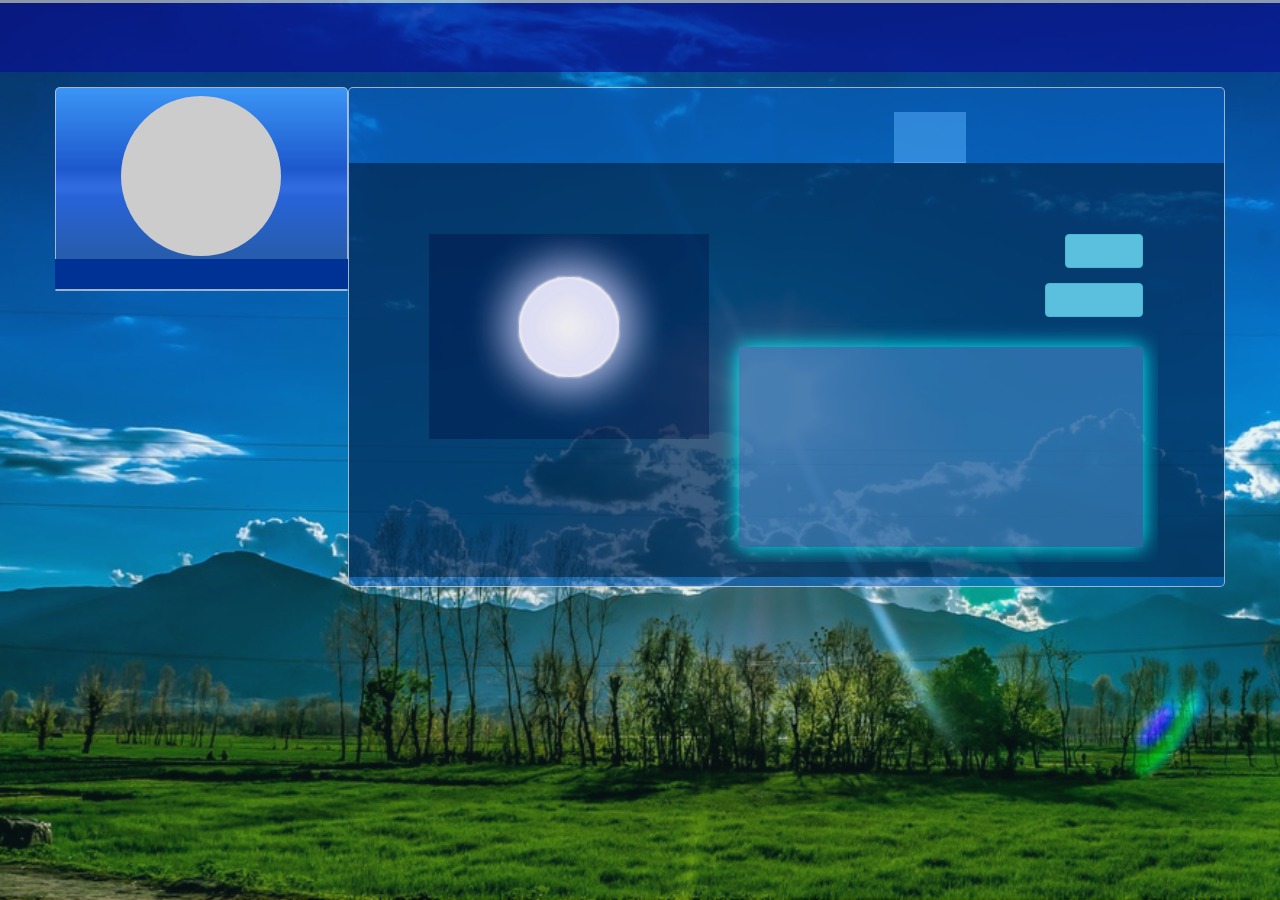
<file: index.html>
<!DOCTYPE html>
<html lang="en">
	<head>
		<meta charset="utf-8">
		<meta http-equiv="content-type" content="text/html">
		<meta name="viewport" content="width=device-width, initial-scale=1">
		<meta name="author" content="Victor Fortman">
		<meta name="description" content="Get Exotic HTML5 Bootstrap Templates, Designed to match your needs. Select from free to affordable templates for websites, emails and other uses.">
		<meta name="keywords" content="Software, Bootstrap, HTML5, Free Templates, Templates, Affordable Templates, HTML5 Templates, Responsive Templates, Website Templates">
		<meta name="" content="">
		<title>Dash - Your Dashboard</title>
		<link rel="stylesheet" href="rsx/packages/bootstrap-3.3.6-dist/css/bootstrap.min.css"/>
		<link rel="stylesheet" href="rsx/packages/font-awesome-4.5.0/css/font-awesome.min.css"/>
		<link rel="stylesheet" href="rsx/css/piperCent.css"/>
		<link rel="stylesheet" href="rsx/css/buttons.css"/>
		<link rel="stylesheet" href="rsx/css/default.css"/>
		<link rel="stylesheet" href="rsx/css/animation.css"/>
		<link rel="stylesheet" href="rsx/css/lightening.css"/>
		<link rel="stylesheet" href="rsx/packages/lync/lync.css"/>
		<script type="text/javascript" src="rsx/file/quotes.js"></script>
		<style>
		</style>
		<!--	Add Custom Styles Here	-->
	</head>
	<body>
		<!--	Page Preloader	-->
		<div id="page-preloader" state="loading">
			<div class="inner"></div>
		</div>
		<!--	Page Begins Here	-->
		<div id="wrapper">
			<header>
				<div class="container">
					<h1>
						Dash
						&nbsp;
						<small>A Personalized Dashboard App</small>
					</h1>
				</div>
			</header>
			<div class="hidden-xs dash-margin-lg"></div>
			<div class="dash">
				<div class="container">
					<div class="row">
						<div class="col-sm-3">
							<div id="lyncME" class="dash-panel" role="dash-profile-view" data-object="lync">
								<div class="profile-view-container">
									<div class="profile-view-image-holder"></div>
									<div class="profile-view-name-tag">
										John Doe
									</div>
								</div>
							</div>
							<div class="dash-panel" role="dash-hint-view">
								
							</div>
						</div>
						<div class="col-sm-9">
							<div class="">
								<div class="dash-panel" role="dash-page-view">
									<div class="dash-header">
										<nav class="navbar" role="navigation">
											<div class="navbar-header">
												<button type="button" class="navbar-toggle" data-toggle="collapse"
													data-target="#main-navigation">
													<span class="sr-only">Toggle navigation</span>
													<i class="fa fa-bars"></i>
													</button>
												<h2 class="msg-hi">HI THERE!</h2>
											</div>
											<div class="collapse navbar-collapse navbar-right" id="main-navigation">
												<ul class="nav navbar-nav">
													<div class="nav-backdrop visible-xs"></div>
													<li class="active"><a href="home">HOME</a></li>
													<li><a href="tasks">TASKS</a></li>
													<li><a href="contact">CONTACT</a></li>
													<li><a href="links">LINKS</a></li>
												</ul>
											</div>
										</nav>
									</div>
									<div class="dash-body">
										<h3 class="msg-board" data-role="msg-board">&nbsp;</h3>
										<div class="task-view-panel hidden" data-role="task-view-panel">
											<div class="btn btn-big btn-block" completion="" status="started">
												<span class="task-name">Lupine Bytes</span>
												<span class="task-completion">
													<div class="piPercent small">
														<span>10</span>
														<div class="slice"><div class="bar"></div><div class="fill"></div></div>
													</div>
												</span>
											</div>
											<div class="row">
												<div class="col-xs-7">Tasks<span class="pull-right hidden-xs"> <i class="fa fa-dot-circle-o"></i> &nbsp; Priority</span></div>
												<div class="col-xs-5">Location</div>
											</div>
											<div class="row">
												<div class="col-xs-7"></div>
												<div class="col-xs-5">
													<div class="col-xs-3 hidden-sm hidden-xs">C:\</div>
													<div class="col-xs-3 hidden-sm hidden-xs">Dev</div>
													<div class="col-xs-3 hidden-sm hidden-xs">Stag</div>
													<div class="col-xs-3 hidden-sm hidden-xs">Prod</div>
												</div>
											</div>
										</div>
										<div id="panel-pager" class="panel-pager">
											<div class="panel-page" id="home" data-active="true">
												<span role="msg-board-txt">Y U No Run Javascript?</span>
												<div class="row">
													<div class="col-sm-5">
														<div class="weather-ambience" data-weather="clear" data-timeofday="daytime">
															<div class="weather-box">
																<div class="sun-moon">
																	<div class="sun" lumLimit="4">
																		<img class="rays" intensity="0" src="rsx/images/solar-ray-0.png" />
																		<img class="rays" intensity="1" src="rsx/images/solar-ray-1.png" />
																		<img class="rays" intensity="2" src="rsx/images/solar-ray-2.png" />
																		<img class="rays" intensity="3" src="rsx/images/solar-ray-3.png" />
																		<img class="rays" intensity="4" src="rsx/images/solar-ray-4.png" />
																	</div>
																	<div class="moon" lumLimit="2">
																		<img class="rays" intensity="0" src="rsx/images/lunar-ray-0.png" />
																		<img class="rays" intensity="1" src="rsx/images/lunar-ray-1.png" />
																		<img class="rays" intensity="2" src="rsx/images/lunar-ray-2.png" />
																	</div>
																	<img class="flares" src="rsx/images/solar-flare-1.gif" />
																</div>
															</div>
															<div class="rain">
																<div class="mild-rain">
																	<div scrolldelay="70" direction="down" style="position:absolute;top:0px;left:0px;"><div class="ambience-overlay animate-rain" style="width:543px;height:250px;top:0px;left:0px;display:inline-block;background-image:url('rsx/images/rain-0.png');"></div></div>
																	<marquee scrolldelay="70" direction="down" style="position:absolute;top:0px;left:0px;"><div class="ambience-overlay" style="width:543px;height:293px;top:0px;left:0px;display:inline-block;background-image:url('rsx/images/foggy-cloud2.png');opacity:0.4"></div></marquee>
																</div>
															</div>
															<div class="clouds">
																<div class="storm-clouds">
																	<marquee scrolldelay="500" style="position:absolute;top:0px;left:0px;">interesting<div class="ambience-overlay" style="width:675px;height:250px;top:0px;left:0px;display:inline-block;background-image:url('rsx/images/storm-cloud-0.png');"></div></marquee>
																	<marquee scrolldelay="250" style="position:absolute;top:0px;left:0px;">interesting<div class="ambience-overlay" style="width:675px;height:250px;top:0px;left:0px;display:inline-block;background-image:url('rsx/images/storm-cloud-0.png');"></div></marquee>
																	<marquee scrolldelay="100" style="position:absolute;top:0px;left:0px;">interesting<div class="ambience-overlay" style="width:675px;height:250px;top:0px;left:0px;display:inline-block;background-image:url('rsx/images/storm-cloud-1.png');"></div></marquee>
																</div>
																<div class="mild-clouds">
																	<marquee scrolldelay="350" style="position:absolute;top:0px;left:0px;">interesting<div class="ambience-overlay" style="width:543px;height:250px;top:0px;left:0px;display:inline-block;background-image:url('rsx/images/foggy-cloud.png');"></div></marquee>
																	<marquee scrolldelay="150" style="position:absolute;top:0px;left:0px;">interesting<div class="ambience-overlay" style="width:543px;height:250px;top:0px;left:0px;display:inline-block;background-image:url('rsx/images/foggy-cloud2.png');"></div></marquee>
																</div>
															</div>
														</div>
													</div>
													<div class="col-sm-7">
														<div class="time-box text-right">
															<h4 class="btn btn-info" role="time">21:36PM</h4>
															<h4 class="btn btn-info" role="date">21 AUG 2017</h4>
														</div>
														<div class="quotes-box">
															<p class="lead">
																<i class="fa fa-quote-left"></i>
																<span>Lorem Ipsum Dolor Sit Amet, Consectur Adispit</span>
																<i class="fa fa-quote-right pull-right"></i>
																<br />
																<small class="pull-right">Michael Scofield</small>
															</p>
														</div>
													</div>
												</div>
											</div>
											<div class="panel-page" id="tasks">
												<span role="msg-board-txt">A list of tasks...</span>
												<div class="row tasks">
													<button role="task" status="started" completion="0" task-index="0" class="btn btn-block" onclick="loadTaskDetails(this);">
														<span class="task-name">Lupine Bytes</span>
														<span class="task-completion" data="10">
															<div class="piPercent small">
																<span>0</span>
																<div class="slice"><div class="bar"></div><div class="fill"></div></div>
															</div>
														</span>
													</button>
													<button role="task" status="started" completion="0" task-index="1" class="btn btn-block">
														<span class="task-name">Be Heard</span>
														<span class="task-completion" data="5">
															<div class="piPercent small">
																<span>0</span>
																<div class="slice"><div class="bar"></div><div class="fill"></div></div>
															</div>
														</span>
													</button>
												</div>
											</div>
											<div class="panel-page" id="contact">
												<span role="msg-board-txt">Please Feel Free to Contact Me:</span>
												<div class="row">
													<div class="col-sm-12">
														<h3><span class="fa fa-building"></span>&nbsp;At Work</h3>
														<span class="lead">Applications Development and Support</span>
														<p>
															Office : 015G Main Building
															<br/>
															Ext : 66089
															<br/>
															Mail : VIOU@Chevron.com
														</p>
													</div>
													<div class="col-sm-12">
														<h3><span class="fa fa-road"></span>&nbsp;Away</h3>
														<span class="lead">Plain ol' me...</span>
														<p>
															Mobile : <a href="tel:+2348137125247">+2348137125247</a>
															<br/>
															Mail : <a href="mailto:hugovicfortman@chevron.com">hugovicfortman@chevron.com</a>
															<br/>
															Mail <span class="fa fa-external-link"></span>: <a href="mailto:hugovicfortman@gmail.com">hugovicfortman@gmail.com</a>
															<br/>
															Ext : 66089
															<br/>
															Mail : VIOU@Chevron.com
														</p>
													</div>
												</div>
											</div>
											<div class="panel-page" id="tasks-selected">
												<div class="row" role="subtask" status="started">
													<div class="col-xs-7">
														<div class="btn-group">
															<div class="btn hidden-xs"><i class="fa fa-arrows-v"></i></div>
															<div class="btn">Task Name</div>
															<div class="btn hidden-xs"><i class="fa fa-dot-circle-o"></i></div>
														</div>
													</div>
													<div class="col-xs-5">
														<div class="col-xs-3 btn btn-info">&nbsp;</div>
														<div class="col-xs-3 btn btn-info">&nbsp;</div>
														<div class="col-xs-3 btn btn-info">&nbsp;</div>
														<div class="col-xs-3 btn btn-info">&nbsp;</div>
													</div>
												</div>
												<div class="row" role="subtask" status="suspended">
													<div class="col-xs-7">
														<div class="btn-group" style="min-width:100%">
															<div class="btn btn-blue hidden-xs"><i class="fa fa-arrows-v"></i></div>
															<div class="btn btn-blue" style="min-width:70%; text-align:left;">Task Name</div>
															<div class="btn btn-blue hidden-xs"><i class="fa fa-dot-circle-o"></i></div>
														</div>
													</div>
													<div class="col-xs-5">
														<div class="col-xs-3 btn btn-info">&nbsp;</div>
														<div class="col-xs-3 btn btn-info">&nbsp;</div>
														<div class="col-xs-3 btn btn-info">&nbsp;</div>
														<div class="col-xs-3 btn btn-info">&nbsp;</div>
													</div>
												</div>
												<div class="row" role="subtask" status="queued">
													<div class="col-xs-7">
														<div class="btn-group" style="min-width:100%">
															<div class="btn btn-blue hidden-xs"><i class="fa fa-arrows-v"></i></div>
															<div class="btn btn-blue" style="min-width:70%; text-align:left;">Task Name</div>
															<div class="btn btn-blue hidden-xs"><i class="fa fa-dot-circle-o"></i></div>
														</div>
													</div>
													<div class="col-xs-5">
														<div class="col-xs-3 btn btn-info">&nbsp;</div>
														<div class="col-xs-3 btn btn-info">&nbsp;</div>
														<div class="col-xs-3 btn btn-info">&nbsp;</div>
														<div class="col-xs-3 btn btn-info">&nbsp;</div>
													</div>
												</div>
												<div class="row" role="subtask" status="completed">
													<div class="col-xs-7">
														<div class="btn-group" style="min-width:100%">
															<div class="btn btn-blue hidden-xs"><i class="fa fa-arrows-v"></i></div>
															<div class="btn btn-blue" style="min-width:70%; text-align:left;">Task Name</div>
															<div class="btn btn-blue hidden-xs"><i class="fa fa-dot-circle-o"></i></div>
														</div>
													</div>
													<div class="col-xs-5">
														<div class="col-xs-3 btn btn-info">&nbsp;</div>
														<div class="col-xs-3 btn btn-info">&nbsp;</div>
														<div class="col-xs-3 btn btn-info">&nbsp;</div>
														<div class="col-xs-3 btn btn-info">&nbsp;</div>
													</div>
												</div>
												<div class="row" role="subtask" status="terminated">
													<div class="col-xs-7">
														<div class="btn-group" style="min-width:100%">
															<div class="btn btn-blue hidden-xs"><i class="fa fa-arrows-v"></i></div>
															<div class="btn btn-blue" style="min-width:70%; text-align:left;">Task Name</div>
															<div class="btn btn-blue hidden-xs"><i class="fa fa-dot-circle-o"></i></div>
														</div>
													</div>
													<div class="col-xs-5 subtask-testing">
														<div class="col-xs-3 btn btn-info">&nbsp;</div>
														<div class="col-xs-3 btn btn-info">&nbsp;</div>
														<div class="col-xs-3 btn btn-info">&nbsp;</div>
														<div class="col-xs-3 btn btn-info">&nbsp;</div>
													</div>
												</div>
											</div>
											<div class="panel-page" id="links">
												<span role="msg-board-txt">My Quick Links:</span>
												<div class="row">
													<button class="btn btn-link" data-role="quick-link" data-link-category="general"><span class="fa fa-home"></span> NMA HOME</button>
												</div>
											</div>
										</div>
									</div>
								</div>
							</div>
						</div>
					</div>
				</div>
			</div>
		</div>
		<!--	Top Scroller	-->
		<a id="page-top-scroller" class="scroll" href="#"><span id="topScrollerHover" class="bouncy-block"><i class="fa fa-arrow-up"></i></span></a>
		<!--	Scripts Begin Here	-->
		<script src="rsx/packages/lync/lync.js"></script>
		<script src="rsx/packages/jquery-2.1.4/jquery-2.1.4.min.js"></script>
		<script src="rsx/packages/bootstrap-3.3.6-dist/js/bootstrap.min.js"></script>
		<script src="rsx/js/easing.js"></script>
		<script src="rsx/js/move-top.js"></script>
		<script type="text/javascript" src="rsx/js/default.js"></script>
		<!--	Add Custom Scripts	Here	-->
		<script>
			$(document).ready(function() {

				$().UItoTop({ easingType: 'easeOutQuart' });
				
				
				//Activate Navigation Properties...
				$('#main-navigation .nav a').click(function(e){
					e.preventDefault();
					openPanelPage($(this).attr('href'));
					$('#main-navigation .nav li').removeClass('active');
					$(this.parentNode).addClass('active');
				});
			});
			
			
		</script>
		<script id="weatherBox">
			function clearSkies()
			{
				$('marquee').each(function(){
					this.setAttribute('loop','1');
				});
				$('.weather-ambience').attr('data-transitioning','true');
				window.checkWeather = setInterval(function(){
					var skiesClear = true;
					$('marquee').each(function(){
						if(this.lastPosition!=$(this.querySelector('div')).offset().left)
						{
							skiesClear = false;
						}
						this.lastPosition = $(this.querySelector('div')).offset().left;
					});
					if(skiesClear)
					{
						clearedSkies();
						clearInterval(window.checkWeather);
						return true;
					}
				},2000);
			}
			function clearedSkies()
			{
				setTimeout(function(){
					$('.weather-ambience').removeAttr('data-transitioning');
					$('.weather-ambience').attr('data-weather','clear');
					resetClouds();
				},5000);
			}
			function resetClouds()
			{
				$('marquee').each(function(){
					this.removeAttribute('loop');
					this.start();
				});
			}
		
			
			function cloudySkies()
			{
				setTimeout(function(){
					$('.weather-ambience').attr('data-weather','cloudy');
					resetClouds();
				},5000);
			}
			function stormySkies()
			{
				$('.weather-ambience').attr('data-transitioning',true);
				setTimeout(function(){
					$('.weather-ambience').attr('data-weather','stormy');
					setTimeout(function(){
						$('.weather-ambience').removeAttr('data-transitioning');
					},25000);
					resetClouds();
				},5000);
			}
			function setLumIntensity(newIntensity)
			{
				$('[intensity]').removeClass('active');
				$('[intensity="' + newIntensity + '"]').addClass('active');
				$('.sun-moon .flares').attr('style','opacity:'+((newIntensity>3)?0.08:0)+';');
			}
			function manageLumIntensity()
			{
				$('.weather-box').data('lumIntensity',0);
				$('.weather-box').data('lumIncrementing',true);
				setLumIntensity(0);
				var intentSwitcher = setInterval(function(){
					var lumLimit = Number($('.'+(($('.weather-ambience').attr('data-timeofday') == 'daytime')?'sun':'moon')+'').attr('lumLimit')),
						lumIntensity = Number($('.weather-box').data('lumIntensity')),
						currentIncrementing = Boolean($('.weather-box').data('lumIncrementing')),
						lumIncrementing;
					if(currentIncrementing)
					{
						lumIncrementing = ((lumIntensity + 1) <= lumLimit)? true : false;
					}else{
						lumIncrementing = (Number(lumIntensity) < 0)? true : false;
					}
					var newIntensity = (lumIncrementing)? (lumIntensity + 1) : (lumIntensity - 1);
					setLumIntensity(newIntensity);
					$('.weather-box').data('lumIntensity',newIntensity);
					$('.weather-box').data('lumIncrementing',lumIncrementing);
				},62135);
			}
			function randomWeather()
			{
				clearSkies();
				$('.weather-box').data('weatherIndex',0);
				$('.weather-box').data('weatherOnDisplay',false);
				var changeWeather = setInterval(function(){
					var WeatherArray = ['clear','cloudy','stormy'],
						randomWeatherIndex = Math.floor(Math.random() * 3),
						weatherOnDisplay = Boolean($('.weather-box').data('weatherOnDisplay')),
						currentWeatherOnDisplay = Number($('.weather-box').data('weatherIndex'));
						if(!weatherOnDisplay)
						{
							window[WeatherArray[randomWeatherIndex]+'Skies']();
							weatherOnDisplay = (randomWeatherIndex > 0)? true: false;
						}else{
							clearSkies();
							weatherOnDisplay = false;
						}
					$('.weather-box').data('weatherOnDisplay',weatherOnDisplay);
					$('.weather-box').data('weatherIndex',randomWeatherIndex);
				},720000);
			}
		</script>
		<script type="text/javascript" id="quotesBox">
			function slideQuotes()
			{
				if(typeof(window.Quotes)=='undefined')
				{
					window.Quotes = getQuotes();
				}
				$('.quotes-box span').text(window.Quotes[0].text);
				$('.quotes-box small').text(window.Quotes[0].author);
				$('.quotes-box').data('index',1);
				var slidingQuotes = setInterval(function(){
					var quoteCount = window.Quotes.length;
					var currentIndex = Number($('.quotes-box').data('index')),
						quotes = window.Quotes,
						nextIndex;
					$('.quotes-box span').text(quotes[currentIndex].text);
					$('.quotes-box small').text(quotes[currentIndex].author);
					nextIndex = ((currentIndex + 1) == quoteCount)? 0: currentIndex + 1;
					$('.quotes-box').data('index',nextIndex);
				},10000);
			}
		
		</script>
	</body>
</html>
</file>
<file: rsx/css/piperCent.css>
/*
'	Includes Work from external project
'
'	'	Project Circle - By Adrian F�rschu�
'	'	Copyright (c) 2016 Adrian F�rschu�
'	'
'	'	Permission is hereby granted, free of charge, to any person obtaining a copy of this software and associated documentation files (the "Software"), to deal in the Software without restriction, including without limitation the rights to use, copy, modify, merge, publish, distribute, sublicense, and/or sell copies of the Software, and to permit persons to whom the Software is furnished to do so, subject to the following conditions:
'	'
'	'	The above copyright notice and this permission notice shall be included in all copies or substantial portions of the Software.
'	'
'	'	THE SOFTWARE IS PROVIDED "AS IS", WITHOUT WARRANTY OF ANY KIND, EXPRESS OR IMPLIED, INCLUDING BUT NOT LIMITED TO THE WARRANTIES OF MERCHANTABILITY, FITNESS FOR A PARTICULAR PURPOSE AND NONINFRINGEMENT. IN NO EVENT SHALL THE AUTHORS OR COPYRIGHT HOLDERS BE LIABLE FOR ANY CLAIM, DAMAGES OR OTHER LIABILITY, WHETHER IN AN ACTION OF CONTRACT, TORT OR OTHERWISE, ARISING FROM, OUT OF OR IN CONNECTION WITH THE SOFTWARE OR THE USE OR OTHER DEALINGS IN THE SOFTWARE.
'
*/

.rect-auto,
[completion="51"] .piPercent .slice,
[completion="52"] .piPercent .slice,
[completion="53"] .piPercent .slice,
[completion="54"] .piPercent .slice,
[completion="55"] .piPercent .slice,
[completion="56"] .piPercent .slice,
[completion="57"] .piPercent .slice,
[completion="58"] .piPercent .slice,
[completion="59"] .piPercent .slice,
[completion="60"] .piPercent .slice,
[completion="61"] .piPercent .slice,
[completion="62"] .piPercent .slice,
[completion="63"] .piPercent .slice,
[completion="64"] .piPercent .slice,
[completion="65"] .piPercent .slice,
[completion="66"] .piPercent .slice,
[completion="67"] .piPercent .slice,
[completion="68"] .piPercent .slice,
[completion="69"] .piPercent .slice,
[completion="70"] .piPercent .slice,
[completion="71"] .piPercent .slice,
[completion="72"] .piPercent .slice,
[completion="73"] .piPercent .slice,
[completion="74"] .piPercent .slice,
[completion="75"] .piPercent .slice,
[completion="76"] .piPercent .slice,
[completion="77"] .piPercent .slice,
[completion="78"] .piPercent .slice,
[completion="79"] .piPercent .slice,
[completion="80"] .piPercent .slice,
[completion="81"] .piPercent .slice,
[completion="82"] .piPercent .slice,
[completion="83"] .piPercent .slice,
[completion="84"] .piPercent .slice,
[completion="85"] .piPercent .slice,
[completion="86"] .piPercent .slice,
[completion="87"] .piPercent .slice,
[completion="88"] .piPercent .slice,
[completion="89"] .piPercent .slice,
[completion="90"] .piPercent .slice,
[completion="91"] .piPercent .slice,
[completion="92"] .piPercent .slice,
[completion="93"] .piPercent .slice,
[completion="94"] .piPercent .slice,
[completion="95"] .piPercent .slice,
[completion="96"] .piPercent .slice,
[completion="97"] .piPercent .slice,
[completion="98"] .piPercent .slice,
[completion="99"] .piPercent .slice,
[completion="100"] .piPercent .slice {
  clip: rect(auto, auto, auto, auto);
}
.pie,
.piPercent .bar,
[completion="51"] .piPercent .fill,
[completion="52"] .piPercent .fill,
[completion="53"] .piPercent .fill,
[completion="54"] .piPercent .fill,
[completion="55"] .piPercent .fill,
[completion="56"] .piPercent .fill,
[completion="57"] .piPercent .fill,
[completion="58"] .piPercent .fill,
[completion="59"] .piPercent .fill,
[completion="60"] .piPercent .fill,
[completion="61"] .piPercent .fill,
[completion="62"] .piPercent .fill,
[completion="63"] .piPercent .fill,
[completion="64"] .piPercent .fill,
[completion="65"] .piPercent .fill,
[completion="66"] .piPercent .fill,
[completion="67"] .piPercent .fill,
[completion="68"] .piPercent .fill,
[completion="69"] .piPercent .fill,
[completion="70"] .piPercent .fill,
[completion="71"] .piPercent .fill,
[completion="72"] .piPercent .fill,
[completion="73"] .piPercent .fill,
[completion="74"] .piPercent .fill,
[completion="75"] .piPercent .fill,
[completion="76"] .piPercent .fill,
[completion="77"] .piPercent .fill,
[completion="78"] .piPercent .fill,
[completion="79"] .piPercent .fill,
[completion="80"] .piPercent .fill,
[completion="81"] .piPercent .fill,
[completion="82"] .piPercent .fill,
[completion="83"] .piPercent .fill,
[completion="84"] .piPercent .fill,
[completion="85"] .piPercent .fill,
[completion="86"] .piPercent .fill,
[completion="87"] .piPercent .fill,
[completion="88"] .piPercent .fill,
[completion="89"] .piPercent .fill,
[completion="90"] .piPercent .fill,
[completion="91"] .piPercent .fill,
[completion="92"] .piPercent .fill,
[completion="93"] .piPercent .fill,
[completion="94"] .piPercent .fill,
[completion="95"] .piPercent .fill,
[completion="96"] .piPercent .fill,
[completion="97"] .piPercent .fill,
[completion="98"] .piPercent .fill,
[completion="99"] .piPercent .fill,
[completion="100"] .piPercent .fill {
  position: absolute;
  border: 0.08em solid yellow;/*#307bbb;*/
  width: 0.84em;
  height: 0.84em;
  clip: rect(0em, 0.5em, 1em, 0em);
  border-radius: 50%;
  -webkit-transform: rotate(0deg);
  -moz-transform: rotate(0deg);
  -ms-transform: rotate(0deg);
  -o-transform: rotate(0deg);
  transform: rotate(0deg);
}
.pie-fill,
[completion="51"] .piPercent .bar:after,
[completion="51"] .piPercent .fill,
[completion="52"] .piPercent .bar:after,
[completion="52"] .piPercent .fill,
[completion="53"] .piPercent .bar:after,
[completion="53"] .piPercent .fill,
[completion="54"] .piPercent .bar:after,
[completion="54"] .piPercent .fill,
[completion="55"] .piPercent .bar:after,
[completion="55"] .piPercent .fill,
[completion="56"] .piPercent .bar:after,
[completion="56"] .piPercent .fill,
[completion="57"] .piPercent .bar:after,
[completion="57"] .piPercent .fill,
[completion="58"] .piPercent .bar:after,
[completion="58"] .piPercent .fill,
[completion="59"] .piPercent .bar:after,
[completion="59"] .piPercent .fill,
[completion="60"] .piPercent .bar:after,
[completion="60"] .piPercent .fill,
[completion="61"] .piPercent .bar:after,
[completion="61"] .piPercent .fill,
[completion="62"] .piPercent .bar:after,
[completion="62"] .piPercent .fill,
[completion="63"] .piPercent .bar:after,
[completion="63"] .piPercent .fill,
[completion="64"] .piPercent .bar:after,
[completion="64"] .piPercent .fill,
[completion="65"] .piPercent .bar:after,
[completion="65"] .piPercent .fill,
[completion="66"] .piPercent .bar:after,
[completion="66"] .piPercent .fill,
[completion="67"] .piPercent .bar:after,
[completion="67"] .piPercent .fill,
[completion="68"] .piPercent .bar:after,
[completion="68"] .piPercent .fill,
[completion="69"] .piPercent .bar:after,
[completion="69"] .piPercent .fill,
[completion="70"] .piPercent .bar:after,
[completion="70"] .piPercent .fill,
[completion="71"] .piPercent .bar:after,
[completion="71"] .piPercent .fill,
[completion="72"] .piPercent .bar:after,
[completion="72"] .piPercent .fill,
[completion="73"] .piPercent .bar:after,
[completion="73"] .piPercent .fill,
[completion="74"] .piPercent .bar:after,
[completion="74"] .piPercent .fill,
[completion="75"] .piPercent .bar:after,
[completion="75"] .piPercent .fill,
[completion="76"] .piPercent .bar:after,
[completion="76"] .piPercent .fill,
[completion="77"] .piPercent .bar:after,
[completion="77"] .piPercent .fill,
[completion="78"] .piPercent .bar:after,
[completion="78"] .piPercent .fill,
[completion="79"] .piPercent .bar:after,
[completion="79"] .piPercent .fill,
[completion="80"] .piPercent .bar:after,
[completion="80"] .piPercent .fill,
[completion="81"] .piPercent .bar:after,
[completion="81"] .piPercent .fill,
[completion="82"] .piPercent .bar:after,
[completion="82"] .piPercent .fill,
[completion="83"] .piPercent .bar:after,
[completion="83"] .piPercent .fill,
[completion="84"] .piPercent .bar:after,
[completion="84"] .piPercent .fill,
[completion="85"] .piPercent .bar:after,
[completion="85"] .piPercent .fill,
[completion="86"] .piPercent .bar:after,
[completion="86"] .piPercent .fill,
[completion="87"] .piPercent .bar:after,
[completion="87"] .piPercent .fill,
[completion="88"] .piPercent .bar:after,
[completion="88"] .piPercent .fill,
[completion="89"] .piPercent .bar:after,
[completion="89"] .piPercent .fill,
[completion="90"] .piPercent .bar:after,
[completion="90"] .piPercent .fill,
[completion="91"] .piPercent .bar:after,
[completion="91"] .piPercent .fill,
[completion="92"] .piPercent .bar:after,
[completion="92"] .piPercent .fill,
[completion="93"] .piPercent .bar:after,
[completion="93"] .piPercent .fill,
[completion="94"] .piPercent .bar:after,
[completion="94"] .piPercent .fill,
[completion="95"] .piPercent .bar:after,
[completion="95"] .piPercent .fill,
[completion="96"] .piPercent .bar:after,
[completion="96"] .piPercent .fill,
[completion="97"] .piPercent .bar:after,
[completion="97"] .piPercent .fill,
[completion="98"] .piPercent .bar:after,
[completion="98"] .piPercent .fill,
[completion="99"] .piPercent .bar:after,
[completion="99"] .piPercent .fill,
[completion="100"] .piPercent .bar:after,
[completion="100"] .piPercent .fill {
  -webkit-transform: rotate(180deg);
  -moz-transform: rotate(180deg);
  -ms-transform: rotate(180deg);
  -o-transform: rotate(180deg);
  transform: rotate(180deg);
}
.piPercent {
  position: relative;
  font-size: 120px;
  width: 1em;
  height: 1em;
  border-radius: 50%;
  float: left;
  margin: 0 0.1em 0.1em 0;
  background-color: #cccccc;
}
.piPercent *,
.piPercent *:before,
.piPercent *:after {
  -webkit-box-sizing: content-box;
  -moz-box-sizing: content-box;
  box-sizing: content-box;
}
.piPercent.center {
  float: none;
  margin: 0 auto;
}
.piPercent.big {
  font-size: 240px;
}
.piPercent.small {
  font-size: 80px;
}
.piPercent > span {
  position: absolute;
  width: 100%;
  z-index: 1;
  left: 0;
  top: 0;
  width: 5em;
  line-height: 5em;
  font-size: 0.2em;
  color: #cccccc;
  display: block;
  text-align: center;
  white-space: nowrap;
  -webkit-transition-property: all;
  -moz-transition-property: all;
  -o-transition-property: all;
  transition-property: all;
  -webkit-transition-duration: 0.2s;
  -moz-transition-duration: 0.2s;
  -o-transition-duration: 0.2s;
  transition-duration: 0.2s;
  -webkit-transition-timing-function: ease-out;
  -moz-transition-timing-function: ease-out;
  -o-transition-timing-function: ease-out;
  transition-timing-function: ease-out;
}
.piPercent:after {
  position: absolute;
  top: 0.08em;
  left: 0.08em;
  display: block;
  content: " ";
  border-radius: 50%;
  background-color: #f5f5f5;
  width: 0.84em;
  height: 0.84em;
  -webkit-transition-property: all;
  -moz-transition-property: all;
  -o-transition-property: all;
  transition-property: all;
  -webkit-transition-duration: 0.2s;
  -moz-transition-duration: 0.2s;
  -o-transition-duration: 0.2s;
  transition-duration: 0.2s;
  -webkit-transition-timing-function: ease-in;
  -moz-transition-timing-function: ease-in;
  -o-transition-timing-function: ease-in;
  transition-timing-function: ease-in;
}
.piPercent .slice {
  position: absolute;
  width: 1em;
  height: 1em;
  clip: rect(0em, 1em, 1em, 0.5em);
}
[completion="1"] .piPercent .bar {
  -webkit-transform: rotate(3.6deg);
  -moz-transform: rotate(3.6deg);
  -ms-transform: rotate(3.6deg);
  -o-transform: rotate(3.6deg);
  transform: rotate(3.6deg);
}
[completion="2"] .piPercent .bar {
  -webkit-transform: rotate(7.2deg);
  -moz-transform: rotate(7.2deg);
  -ms-transform: rotate(7.2deg);
  -o-transform: rotate(7.2deg);
  transform: rotate(7.2deg);
}
[completion="3"] .piPercent .bar {
  -webkit-transform: rotate(10.8deg);
  -moz-transform: rotate(10.8deg);
  -ms-transform: rotate(10.8deg);
  -o-transform: rotate(10.8deg);
  transform: rotate(10.8deg);
}
[completion="4"] .piPercent .bar {
  -webkit-transform: rotate(14.4deg);
  -moz-transform: rotate(14.4deg);
  -ms-transform: rotate(14.4deg);
  -o-transform: rotate(14.4deg);
  transform: rotate(14.4deg);
}
[completion="5"] .piPercent .bar {
  -webkit-transform: rotate(18deg);
  -moz-transform: rotate(18deg);
  -ms-transform: rotate(18deg);
  -o-transform: rotate(18deg);
  transform: rotate(18deg);
}
[completion="6"] .piPercent .bar {
  -webkit-transform: rotate(21.6deg);
  -moz-transform: rotate(21.6deg);
  -ms-transform: rotate(21.6deg);
  -o-transform: rotate(21.6deg);
  transform: rotate(21.6deg);
}
[completion="7"] .piPercent .bar {
  -webkit-transform: rotate(25.2deg);
  -moz-transform: rotate(25.2deg);
  -ms-transform: rotate(25.2deg);
  -o-transform: rotate(25.2deg);
  transform: rotate(25.2deg);
}
[completion="8"] .piPercent .bar {
  -webkit-transform: rotate(28.8deg);
  -moz-transform: rotate(28.8deg);
  -ms-transform: rotate(28.8deg);
  -o-transform: rotate(28.8deg);
  transform: rotate(28.8deg);
}
[completion="9"] .piPercent .bar {
  -webkit-transform: rotate(32.4deg);
  -moz-transform: rotate(32.4deg);
  -ms-transform: rotate(32.4deg);
  -o-transform: rotate(32.4deg);
  transform: rotate(32.4deg);
}
[completion="10"] .piPercent .bar {
  -webkit-transform: rotate(36deg);
  -moz-transform: rotate(36deg);
  -ms-transform: rotate(36deg);
  -o-transform: rotate(36deg);
  transform: rotate(36deg);
}
[completion="11"] .piPercent .bar {
  -webkit-transform: rotate(39.6deg);
  -moz-transform: rotate(39.6deg);
  -ms-transform: rotate(39.6deg);
  -o-transform: rotate(39.6deg);
  transform: rotate(39.6deg);
}
[completion="12"] .piPercent .bar {
  -webkit-transform: rotate(43.2deg);
  -moz-transform: rotate(43.2deg);
  -ms-transform: rotate(43.2deg);
  -o-transform: rotate(43.2deg);
  transform: rotate(43.2deg);
}
[completion="13"] .piPercent .bar {
  -webkit-transform: rotate(46.800000000000004deg);
  -moz-transform: rotate(46.800000000000004deg);
  -ms-transform: rotate(46.800000000000004deg);
  -o-transform: rotate(46.800000000000004deg);
  transform: rotate(46.800000000000004deg);
}
[completion="14"] .piPercent .bar {
  -webkit-transform: rotate(50.4deg);
  -moz-transform: rotate(50.4deg);
  -ms-transform: rotate(50.4deg);
  -o-transform: rotate(50.4deg);
  transform: rotate(50.4deg);
}
[completion="15"] .piPercent .bar {
  -webkit-transform: rotate(54deg);
  -moz-transform: rotate(54deg);
  -ms-transform: rotate(54deg);
  -o-transform: rotate(54deg);
  transform: rotate(54deg);
}
[completion="16"] .piPercent .bar {
  -webkit-transform: rotate(57.6deg);
  -moz-transform: rotate(57.6deg);
  -ms-transform: rotate(57.6deg);
  -o-transform: rotate(57.6deg);
  transform: rotate(57.6deg);
}
[completion="17"] .piPercent .bar {
  -webkit-transform: rotate(61.2deg);
  -moz-transform: rotate(61.2deg);
  -ms-transform: rotate(61.2deg);
  -o-transform: rotate(61.2deg);
  transform: rotate(61.2deg);
}
[completion="18"] .piPercent .bar {
  -webkit-transform: rotate(64.8deg);
  -moz-transform: rotate(64.8deg);
  -ms-transform: rotate(64.8deg);
  -o-transform: rotate(64.8deg);
  transform: rotate(64.8deg);
}
[completion="19"] .piPercent .bar {
  -webkit-transform: rotate(68.4deg);
  -moz-transform: rotate(68.4deg);
  -ms-transform: rotate(68.4deg);
  -o-transform: rotate(68.4deg);
  transform: rotate(68.4deg);
}
[completion="20"] .piPercent .bar {
  -webkit-transform: rotate(72deg);
  -moz-transform: rotate(72deg);
  -ms-transform: rotate(72deg);
  -o-transform: rotate(72deg);
  transform: rotate(72deg);
}
[completion="21"] .piPercent .bar {
  -webkit-transform: rotate(75.60000000000001deg);
  -moz-transform: rotate(75.60000000000001deg);
  -ms-transform: rotate(75.60000000000001deg);
  -o-transform: rotate(75.60000000000001deg);
  transform: rotate(75.60000000000001deg);
}
[completion="22"] .piPercent .bar {
  -webkit-transform: rotate(79.2deg);
  -moz-transform: rotate(79.2deg);
  -ms-transform: rotate(79.2deg);
  -o-transform: rotate(79.2deg);
  transform: rotate(79.2deg);
}
[completion="23"] .piPercent .bar {
  -webkit-transform: rotate(82.8deg);
  -moz-transform: rotate(82.8deg);
  -ms-transform: rotate(82.8deg);
  -o-transform: rotate(82.8deg);
  transform: rotate(82.8deg);
}
[completion="24"] .piPercent .bar {
  -webkit-transform: rotate(86.4deg);
  -moz-transform: rotate(86.4deg);
  -ms-transform: rotate(86.4deg);
  -o-transform: rotate(86.4deg);
  transform: rotate(86.4deg);
}
[completion="25"] .piPercent .bar {
  -webkit-transform: rotate(90deg);
  -moz-transform: rotate(90deg);
  -ms-transform: rotate(90deg);
  -o-transform: rotate(90deg);
  transform: rotate(90deg);
}
[completion="26"] .piPercent .bar {
  -webkit-transform: rotate(93.60000000000001deg);
  -moz-transform: rotate(93.60000000000001deg);
  -ms-transform: rotate(93.60000000000001deg);
  -o-transform: rotate(93.60000000000001deg);
  transform: rotate(93.60000000000001deg);
}
[completion="27"] .piPercent .bar {
  -webkit-transform: rotate(97.2deg);
  -moz-transform: rotate(97.2deg);
  -ms-transform: rotate(97.2deg);
  -o-transform: rotate(97.2deg);
  transform: rotate(97.2deg);
}
[completion="28"] .piPercent .bar {
  -webkit-transform: rotate(100.8deg);
  -moz-transform: rotate(100.8deg);
  -ms-transform: rotate(100.8deg);
  -o-transform: rotate(100.8deg);
  transform: rotate(100.8deg);
}
[completion="29"] .piPercent .bar {
  -webkit-transform: rotate(104.4deg);
  -moz-transform: rotate(104.4deg);
  -ms-transform: rotate(104.4deg);
  -o-transform: rotate(104.4deg);
  transform: rotate(104.4deg);
}
[completion="30"] .piPercent .bar {
  -webkit-transform: rotate(108deg);
  -moz-transform: rotate(108deg);
  -ms-transform: rotate(108deg);
  -o-transform: rotate(108deg);
  transform: rotate(108deg);
}
[completion="31"] .piPercent .bar {
  -webkit-transform: rotate(111.60000000000001deg);
  -moz-transform: rotate(111.60000000000001deg);
  -ms-transform: rotate(111.60000000000001deg);
  -o-transform: rotate(111.60000000000001deg);
  transform: rotate(111.60000000000001deg);
}
[completion="32"] .piPercent .bar {
  -webkit-transform: rotate(115.2deg);
  -moz-transform: rotate(115.2deg);
  -ms-transform: rotate(115.2deg);
  -o-transform: rotate(115.2deg);
  transform: rotate(115.2deg);
}
[completion="33"] .piPercent .bar {
  -webkit-transform: rotate(118.8deg);
  -moz-transform: rotate(118.8deg);
  -ms-transform: rotate(118.8deg);
  -o-transform: rotate(118.8deg);
  transform: rotate(118.8deg);
}
[completion="34"] .piPercent .bar {
  -webkit-transform: rotate(122.4deg);
  -moz-transform: rotate(122.4deg);
  -ms-transform: rotate(122.4deg);
  -o-transform: rotate(122.4deg);
  transform: rotate(122.4deg);
}
[completion="35"] .piPercent .bar {
  -webkit-transform: rotate(126deg);
  -moz-transform: rotate(126deg);
  -ms-transform: rotate(126deg);
  -o-transform: rotate(126deg);
  transform: rotate(126deg);
}
[completion="36"] .piPercent .bar {
  -webkit-transform: rotate(129.6deg);
  -moz-transform: rotate(129.6deg);
  -ms-transform: rotate(129.6deg);
  -o-transform: rotate(129.6deg);
  transform: rotate(129.6deg);
}
[completion="37"] .piPercent .bar {
  -webkit-transform: rotate(133.20000000000002deg);
  -moz-transform: rotate(133.20000000000002deg);
  -ms-transform: rotate(133.20000000000002deg);
  -o-transform: rotate(133.20000000000002deg);
  transform: rotate(133.20000000000002deg);
}
[completion="38"] .piPercent .bar {
  -webkit-transform: rotate(136.8deg);
  -moz-transform: rotate(136.8deg);
  -ms-transform: rotate(136.8deg);
  -o-transform: rotate(136.8deg);
  transform: rotate(136.8deg);
}
[completion="39"] .piPercent .bar {
  -webkit-transform: rotate(140.4deg);
  -moz-transform: rotate(140.4deg);
  -ms-transform: rotate(140.4deg);
  -o-transform: rotate(140.4deg);
  transform: rotate(140.4deg);
}
[completion="40"] .piPercent .bar {
  -webkit-transform: rotate(144deg);
  -moz-transform: rotate(144deg);
  -ms-transform: rotate(144deg);
  -o-transform: rotate(144deg);
  transform: rotate(144deg);
}
[completion="41"] .piPercent .bar {
  -webkit-transform: rotate(147.6deg);
  -moz-transform: rotate(147.6deg);
  -ms-transform: rotate(147.6deg);
  -o-transform: rotate(147.6deg);
  transform: rotate(147.6deg);
}
[completion="42"] .piPercent .bar {
  -webkit-transform: rotate(151.20000000000002deg);
  -moz-transform: rotate(151.20000000000002deg);
  -ms-transform: rotate(151.20000000000002deg);
  -o-transform: rotate(151.20000000000002deg);
  transform: rotate(151.20000000000002deg);
}
[completion="43"] .piPercent .bar {
  -webkit-transform: rotate(154.8deg);
  -moz-transform: rotate(154.8deg);
  -ms-transform: rotate(154.8deg);
  -o-transform: rotate(154.8deg);
  transform: rotate(154.8deg);
}
[completion="44"] .piPercent .bar {
  -webkit-transform: rotate(158.4deg);
  -moz-transform: rotate(158.4deg);
  -ms-transform: rotate(158.4deg);
  -o-transform: rotate(158.4deg);
  transform: rotate(158.4deg);
}
[completion="45"] .piPercent .bar {
  -webkit-transform: rotate(162deg);
  -moz-transform: rotate(162deg);
  -ms-transform: rotate(162deg);
  -o-transform: rotate(162deg);
  transform: rotate(162deg);
}
[completion="46"] .piPercent .bar {
  -webkit-transform: rotate(165.6deg);
  -moz-transform: rotate(165.6deg);
  -ms-transform: rotate(165.6deg);
  -o-transform: rotate(165.6deg);
  transform: rotate(165.6deg);
}
[completion="47"] .piPercent .bar {
  -webkit-transform: rotate(169.20000000000002deg);
  -moz-transform: rotate(169.20000000000002deg);
  -ms-transform: rotate(169.20000000000002deg);
  -o-transform: rotate(169.20000000000002deg);
  transform: rotate(169.20000000000002deg);
}
[completion="48"] .piPercent .bar {
  -webkit-transform: rotate(172.8deg);
  -moz-transform: rotate(172.8deg);
  -ms-transform: rotate(172.8deg);
  -o-transform: rotate(172.8deg);
  transform: rotate(172.8deg);
}
[completion="49"] .piPercent .bar {
  -webkit-transform: rotate(176.4deg);
  -moz-transform: rotate(176.4deg);
  -ms-transform: rotate(176.4deg);
  -o-transform: rotate(176.4deg);
  transform: rotate(176.4deg);
}
[completion="50"] .piPercent .bar {
  -webkit-transform: rotate(180deg);
  -moz-transform: rotate(180deg);
  -ms-transform: rotate(180deg);
  -o-transform: rotate(180deg);
  transform: rotate(180deg);
}
[completion="51"] .piPercent .bar {
  -webkit-transform: rotate(183.6deg);
  -moz-transform: rotate(183.6deg);
  -ms-transform: rotate(183.6deg);
  -o-transform: rotate(183.6deg);
  transform: rotate(183.6deg);
}
[completion="52"] .piPercent .bar {
  -webkit-transform: rotate(187.20000000000002deg);
  -moz-transform: rotate(187.20000000000002deg);
  -ms-transform: rotate(187.20000000000002deg);
  -o-transform: rotate(187.20000000000002deg);
  transform: rotate(187.20000000000002deg);
}
[completion="53"] .piPercent .bar {
  -webkit-transform: rotate(190.8deg);
  -moz-transform: rotate(190.8deg);
  -ms-transform: rotate(190.8deg);
  -o-transform: rotate(190.8deg);
  transform: rotate(190.8deg);
}
[completion="54"] .piPercent .bar {
  -webkit-transform: rotate(194.4deg);
  -moz-transform: rotate(194.4deg);
  -ms-transform: rotate(194.4deg);
  -o-transform: rotate(194.4deg);
  transform: rotate(194.4deg);
}
[completion="55"] .piPercent .bar {
  -webkit-transform: rotate(198deg);
  -moz-transform: rotate(198deg);
  -ms-transform: rotate(198deg);
  -o-transform: rotate(198deg);
  transform: rotate(198deg);
}
[completion="56"] .piPercent .bar {
  -webkit-transform: rotate(201.6deg);
  -moz-transform: rotate(201.6deg);
  -ms-transform: rotate(201.6deg);
  -o-transform: rotate(201.6deg);
  transform: rotate(201.6deg);
}
[completion="57"] .piPercent .bar {
  -webkit-transform: rotate(205.20000000000002deg);
  -moz-transform: rotate(205.20000000000002deg);
  -ms-transform: rotate(205.20000000000002deg);
  -o-transform: rotate(205.20000000000002deg);
  transform: rotate(205.20000000000002deg);
}
[completion="58"] .piPercent .bar {
  -webkit-transform: rotate(208.8deg);
  -moz-transform: rotate(208.8deg);
  -ms-transform: rotate(208.8deg);
  -o-transform: rotate(208.8deg);
  transform: rotate(208.8deg);
}
[completion="59"] .piPercent .bar {
  -webkit-transform: rotate(212.4deg);
  -moz-transform: rotate(212.4deg);
  -ms-transform: rotate(212.4deg);
  -o-transform: rotate(212.4deg);
  transform: rotate(212.4deg);
}
[completion="60"] .piPercent .bar {
  -webkit-transform: rotate(216deg);
  -moz-transform: rotate(216deg);
  -ms-transform: rotate(216deg);
  -o-transform: rotate(216deg);
  transform: rotate(216deg);
}
[completion="61"] .piPercent .bar {
  -webkit-transform: rotate(219.6deg);
  -moz-transform: rotate(219.6deg);
  -ms-transform: rotate(219.6deg);
  -o-transform: rotate(219.6deg);
  transform: rotate(219.6deg);
}
[completion="62"] .piPercent .bar {
  -webkit-transform: rotate(223.20000000000002deg);
  -moz-transform: rotate(223.20000000000002deg);
  -ms-transform: rotate(223.20000000000002deg);
  -o-transform: rotate(223.20000000000002deg);
  transform: rotate(223.20000000000002deg);
}
[completion="63"] .piPercent .bar {
  -webkit-transform: rotate(226.8deg);
  -moz-transform: rotate(226.8deg);
  -ms-transform: rotate(226.8deg);
  -o-transform: rotate(226.8deg);
  transform: rotate(226.8deg);
}
[completion="64"] .piPercent .bar {
  -webkit-transform: rotate(230.4deg);
  -moz-transform: rotate(230.4deg);
  -ms-transform: rotate(230.4deg);
  -o-transform: rotate(230.4deg);
  transform: rotate(230.4deg);
}
[completion="65"] .piPercent .bar {
  -webkit-transform: rotate(234deg);
  -moz-transform: rotate(234deg);
  -ms-transform: rotate(234deg);
  -o-transform: rotate(234deg);
  transform: rotate(234deg);
}
[completion="66"] .piPercent .bar {
  -webkit-transform: rotate(237.6deg);
  -moz-transform: rotate(237.6deg);
  -ms-transform: rotate(237.6deg);
  -o-transform: rotate(237.6deg);
  transform: rotate(237.6deg);
}
[completion="67"] .piPercent .bar {
  -webkit-transform: rotate(241.20000000000002deg);
  -moz-transform: rotate(241.20000000000002deg);
  -ms-transform: rotate(241.20000000000002deg);
  -o-transform: rotate(241.20000000000002deg);
  transform: rotate(241.20000000000002deg);
}
[completion="68"] .piPercent .bar {
  -webkit-transform: rotate(244.8deg);
  -moz-transform: rotate(244.8deg);
  -ms-transform: rotate(244.8deg);
  -o-transform: rotate(244.8deg);
  transform: rotate(244.8deg);
}
[completion="69"] .piPercent .bar {
  -webkit-transform: rotate(248.4deg);
  -moz-transform: rotate(248.4deg);
  -ms-transform: rotate(248.4deg);
  -o-transform: rotate(248.4deg);
  transform: rotate(248.4deg);
}
[completion="70"] .piPercent .bar {
  -webkit-transform: rotate(252deg);
  -moz-transform: rotate(252deg);
  -ms-transform: rotate(252deg);
  -o-transform: rotate(252deg);
  transform: rotate(252deg);
}
[completion="71"] .piPercent .bar {
  -webkit-transform: rotate(255.6deg);
  -moz-transform: rotate(255.6deg);
  -ms-transform: rotate(255.6deg);
  -o-transform: rotate(255.6deg);
  transform: rotate(255.6deg);
}
[completion="72"] .piPercent .bar {
  -webkit-transform: rotate(259.2deg);
  -moz-transform: rotate(259.2deg);
  -ms-transform: rotate(259.2deg);
  -o-transform: rotate(259.2deg);
  transform: rotate(259.2deg);
}
[completion="73"] .piPercent .bar {
  -webkit-transform: rotate(262.8deg);
  -moz-transform: rotate(262.8deg);
  -ms-transform: rotate(262.8deg);
  -o-transform: rotate(262.8deg);
  transform: rotate(262.8deg);
}
[completion="74"] .piPercent .bar {
  -webkit-transform: rotate(266.40000000000003deg);
  -moz-transform: rotate(266.40000000000003deg);
  -ms-transform: rotate(266.40000000000003deg);
  -o-transform: rotate(266.40000000000003deg);
  transform: rotate(266.40000000000003deg);
}
[completion="75"] .piPercent .bar {
  -webkit-transform: rotate(270deg);
  -moz-transform: rotate(270deg);
  -ms-transform: rotate(270deg);
  -o-transform: rotate(270deg);
  transform: rotate(270deg);
}
[completion="76"] .piPercent .bar {
  -webkit-transform: rotate(273.6deg);
  -moz-transform: rotate(273.6deg);
  -ms-transform: rotate(273.6deg);
  -o-transform: rotate(273.6deg);
  transform: rotate(273.6deg);
}
[completion="77"] .piPercent .bar {
  -webkit-transform: rotate(277.2deg);
  -moz-transform: rotate(277.2deg);
  -ms-transform: rotate(277.2deg);
  -o-transform: rotate(277.2deg);
  transform: rotate(277.2deg);
}
[completion="78"] .piPercent .bar {
  -webkit-transform: rotate(280.8deg);
  -moz-transform: rotate(280.8deg);
  -ms-transform: rotate(280.8deg);
  -o-transform: rotate(280.8deg);
  transform: rotate(280.8deg);
}
[completion="79"] .piPercent .bar {
  -webkit-transform: rotate(284.40000000000003deg);
  -moz-transform: rotate(284.40000000000003deg);
  -ms-transform: rotate(284.40000000000003deg);
  -o-transform: rotate(284.40000000000003deg);
  transform: rotate(284.40000000000003deg);
}
[completion="80"] .piPercent .bar {
  -webkit-transform: rotate(288deg);
  -moz-transform: rotate(288deg);
  -ms-transform: rotate(288deg);
  -o-transform: rotate(288deg);
  transform: rotate(288deg);
}
[completion="81"] .piPercent .bar {
  -webkit-transform: rotate(291.6deg);
  -moz-transform: rotate(291.6deg);
  -ms-transform: rotate(291.6deg);
  -o-transform: rotate(291.6deg);
  transform: rotate(291.6deg);
}
[completion="82"] .piPercent .bar {
  -webkit-transform: rotate(295.2deg);
  -moz-transform: rotate(295.2deg);
  -ms-transform: rotate(295.2deg);
  -o-transform: rotate(295.2deg);
  transform: rotate(295.2deg);
}
[completion="83"] .piPercent .bar {
  -webkit-transform: rotate(298.8deg);
  -moz-transform: rotate(298.8deg);
  -ms-transform: rotate(298.8deg);
  -o-transform: rotate(298.8deg);
  transform: rotate(298.8deg);
}
[completion="84"] .piPercent .bar {
  -webkit-transform: rotate(302.40000000000003deg);
  -moz-transform: rotate(302.40000000000003deg);
  -ms-transform: rotate(302.40000000000003deg);
  -o-transform: rotate(302.40000000000003deg);
  transform: rotate(302.40000000000003deg);
}
[completion="85"] .piPercent .bar {
  -webkit-transform: rotate(306deg);
  -moz-transform: rotate(306deg);
  -ms-transform: rotate(306deg);
  -o-transform: rotate(306deg);
  transform: rotate(306deg);
}
[completion="86"] .piPercent .bar {
  -webkit-transform: rotate(309.6deg);
  -moz-transform: rotate(309.6deg);
  -ms-transform: rotate(309.6deg);
  -o-transform: rotate(309.6deg);
  transform: rotate(309.6deg);
}
[completion="87"] .piPercent .bar {
  -webkit-transform: rotate(313.2deg);
  -moz-transform: rotate(313.2deg);
  -ms-transform: rotate(313.2deg);
  -o-transform: rotate(313.2deg);
  transform: rotate(313.2deg);
}
[completion="88"] .piPercent .bar {
  -webkit-transform: rotate(316.8deg);
  -moz-transform: rotate(316.8deg);
  -ms-transform: rotate(316.8deg);
  -o-transform: rotate(316.8deg);
  transform: rotate(316.8deg);
}
[completion="89"] .piPercent .bar {
  -webkit-transform: rotate(320.40000000000003deg);
  -moz-transform: rotate(320.40000000000003deg);
  -ms-transform: rotate(320.40000000000003deg);
  -o-transform: rotate(320.40000000000003deg);
  transform: rotate(320.40000000000003deg);
}
[completion="90"] .piPercent .bar {
  -webkit-transform: rotate(324deg);
  -moz-transform: rotate(324deg);
  -ms-transform: rotate(324deg);
  -o-transform: rotate(324deg);
  transform: rotate(324deg);
}
[completion="91"] .piPercent .bar {
  -webkit-transform: rotate(327.6deg);
  -moz-transform: rotate(327.6deg);
  -ms-transform: rotate(327.6deg);
  -o-transform: rotate(327.6deg);
  transform: rotate(327.6deg);
}
[completion="92"] .piPercent .bar {
  -webkit-transform: rotate(331.2deg);
  -moz-transform: rotate(331.2deg);
  -ms-transform: rotate(331.2deg);
  -o-transform: rotate(331.2deg);
  transform: rotate(331.2deg);
}
[completion="93"] .piPercent .bar {
  -webkit-transform: rotate(334.8deg);
  -moz-transform: rotate(334.8deg);
  -ms-transform: rotate(334.8deg);
  -o-transform: rotate(334.8deg);
  transform: rotate(334.8deg);
}
[completion="94"] .piPercent .bar {
  -webkit-transform: rotate(338.40000000000003deg);
  -moz-transform: rotate(338.40000000000003deg);
  -ms-transform: rotate(338.40000000000003deg);
  -o-transform: rotate(338.40000000000003deg);
  transform: rotate(338.40000000000003deg);
}
[completion="95"] .piPercent .bar {
  -webkit-transform: rotate(342deg);
  -moz-transform: rotate(342deg);
  -ms-transform: rotate(342deg);
  -o-transform: rotate(342deg);
  transform: rotate(342deg);
}
[completion="96"] .piPercent .bar {
  -webkit-transform: rotate(345.6deg);
  -moz-transform: rotate(345.6deg);
  -ms-transform: rotate(345.6deg);
  -o-transform: rotate(345.6deg);
  transform: rotate(345.6deg);
}
[completion="97"] .piPercent .bar {
  -webkit-transform: rotate(349.2deg);
  -moz-transform: rotate(349.2deg);
  -ms-transform: rotate(349.2deg);
  -o-transform: rotate(349.2deg);
  transform: rotate(349.2deg);
}
[completion="98"] .piPercent .bar {
  -webkit-transform: rotate(352.8deg);
  -moz-transform: rotate(352.8deg);
  -ms-transform: rotate(352.8deg);
  -o-transform: rotate(352.8deg);
  transform: rotate(352.8deg);
}
[completion="99"] .piPercent .bar {
  -webkit-transform: rotate(356.40000000000003deg);
  -moz-transform: rotate(356.40000000000003deg);
  -ms-transform: rotate(356.40000000000003deg);
  -o-transform: rotate(356.40000000000003deg);
  transform: rotate(356.40000000000003deg);
}
[completion="100"] .piPercent .bar {
  -webkit-transform: rotate(360deg);
  -moz-transform: rotate(360deg);
  -ms-transform: rotate(360deg);
  -o-transform: rotate(360deg);
  transform: rotate(360deg);
}
.piPercent:hover {
  cursor: inherit;
}
.piPercent:hover > span {
  width: 3.33em;
  line-height: 3.33em;
  font-size: 0.3em;
  color: #307bbb;
}
.piPercent:hover:after {
  top: 0.04em;
  left: 0.04em;
  width: 0.92em;
  height: 0.92em;
}
.piPercent.dark {
  background-color: #777777;
}
.piPercent.dark .bar,
.piPercent.dark .fill {
  border-color: #c6ff00 !important;
}
.piPercent.dark > span {
  color: #777777;
}
.piPercent.dark:after {
  background-color: #666666;
}
.piPercent.dark:hover > span {
  color: #c6ff00;
}
.piPercent.green .bar,
.piPercent.green .fill {
  border-color: #4db53c !important;
}
.piPercent.green:hover > span {
  color: #4db53c;
}
.piPercent.green.dark .bar,
.piPercent.green.dark .fill {
  border-color: #5fd400 !important;
}
.piPercent.green.dark:hover > span {
  color: #5fd400;
}
.piPercent.orange .bar,
.piPercent.orange .fill {
  border-color: #dd9d22 !important;
}
.piPercent.orange:hover > span {
  color: #dd9d22;
}
.piPercent.orange.dark .bar,
.piPercent.orange.dark .fill {
  border-color: #e08833 !important;
}
.piPercent.orange.dark:hover > span {
  color: #e08833;
}

/* Core modification starts here...*/
	[role="task"] .piPercent {
	   float:right;
	   margin-top:-2px;
	}
	[role="task"] .piPercent  .bar{
		transition: rotate 0.2s ease;
		-webkit-transition: rotate 0.2s ease;
		-moz-transition: rotate 0.2s ease;
		-ms-transition: rotate 0.2s ease;
		-o-transition: rotate 0.2s ease;
	}
	
	/* Outer circle colours by task status*/
	[status="suspended"] .piPercent {
	   background-color:rgb(180,180,180);
	}
	[status="suspended"] .piPercent span{
	   color:#888;
	}
	[status="started"] .piPercent {
	   background-color:rgb(39,89,149);
	}
	[status="queued"] .piPercent {
	   background-color:rgb(201,33,0);
	}
	[status="terminated"] .piPercent {
	   background-color:rgb(162,50,47);
	}
	/* Inner circle colours by task status*/
	.piPercent:hover > span {
	  color: #e08833;
	}

	 /* Sizing*/
	.piPercent.big {
	  font-size: 240px;
	}
	.piPercent.small {
	  font-size:40px;
	}
	.piPercent:hover:after {
	  top: 0.06em;
	  left: 0.06em;
	  width: 0.88em;
	  height: 0.88em;
	}
</file>
<file: rsx/css/buttons.css>
/*buttons*/
.button-strip{
	padding:5px 0px;
	display:block;
}
.btn-themed{
	text-overflow:ellipsis;
	white-space:nowrap;
	overflow:hidden;
	border:1px solid rgba(150,150,150,0.9);
	box-sizing:border-box;
}
.btn-themed:not(.no-shadow){
	box-shadow:rgba(200,200,200,0.7) 1px 2px 1px;
}
.btn-big{
	margin:10px;
	height:60px;
	padding:10px;
}
.btn-curved{
	border-radius:4px;
}
.tasks [status="started"],
.task-view-panel [status="started"],
.tasks [status="started"] .piPercent:after ,
.task-view-panel [status="started"] .piPercent:after ,
[role="subtask"][status="started"] .btn-group .btn ,
.btn-blue{
	color:#ffffff;
	background-color:rgb(79,129,189);
	background-image: -webkit-linear-gradient(top, rgb(79,129,189) 0%, rgb(39,89,149) 100%);
	background-image: -o-linear-gradient(top, rgb(79,129,189) 0%, rgb(39,89,149) 100%);
	background-image: -moz-linear-gradient(top, rgb(79,129,189) 0%, rgb(39,89,149) 100%);
	background-image: -ms-linear-gradient(top, rgb(79,129,189) 0%, rgb(39,89,149) 100%);
	background-image: -webkit-gradient(linear, top left, bottom left, color-stop(0, rgb(79,129,189)), color-stop(1, rgb(39,89,149)));
	border-color:rgb(79,129,189);
}
	[role="subtask"][status="started"] .btn-group .btn:hover,
	.tasks [status="started"]:hover,
	.btn-blue:hover{
		background-image:none;
		color:#ffffff;
	}
	[role="subtask"][status="started"] .btn-group .btn:active,
	.tasks [status="started"]:active,
	.btn-blue:active,
	.btn-blue.active{
		background-image:none;
		background-color:rgb(49,99,159);
	}
.tasks [status="terminated"],
.task-view-panel [status="terminated"],
.tasks [status="terminated"] .piPercent:after ,
.task-view-panel [status="terminated"] .piPercent:after ,
[role="subtask"][status="terminated"] .btn-group .btn,
.btn-red{
	color:#ffffff;
	background-color:rgb(192,80,77);
	background-image: -webkit-linear-gradient(top, rgb(192,80,77) 0%, rgb(162,50,47) 100%);
	background-image: -o-linear-gradient(top, rgb(192,80,77) 0%, rgb(162,50,47) 100%);
	background-image: -moz-linear-gradient(top, rgb(192,80,77) 0%, rgb(162,50,47) 100%);
	background-image: -ms-linear-gradient(top, rgb(192,80,77) 0%, rgb(162,50,47) 100%);
	background-image: -webkit-gradient(linear, top left, bottom left, color-stop(0, rgb(192,80,77)), color-stop(1, rgb(162,50,47)));
	border-color:rgb(192,80,77);
}
	[role="subtask"][status="terminated"] .btn-group .btn:hover,
	.tasks [status="terminated"]:hover,
	.btn-red:hover{
		background-image:none;
		color:#ffffff;
	}
	[role="subtask"][status="terminated"] .btn-group .btn:active,
	.tasks [status="terminated"]:active,
	.btn-red:active,
	.btn-red.active{
		background-image:none;
		background-color:rgb(162,50,47);
	}
	
[role="subtask"][status="done"] .btn-group .btn,
.btn-green{
	color:#ffffff;
	background-color:rgb(80,192,77);
	background-image: -webkit-linear-gradient(top, rgb(80,192,77) 0%, rgb(50,162,47) 100%);
	background-image: -o-linear-gradient(top, rgb(80,192,77) 0%, rgb(50,162,47) 100%);
	background-image: -moz-linear-gradient(top, rgb(80,192,77) 0%, rgb(50,162,47) 100%);
	background-image: -ms-linear-gradient(top, rgb(80,192,77) 0%, rgb(50,162,47) 100%);
	background-image: -webkit-gradient(linear, top left, bottom left, color-stop(0, rgb(80,192,77)), color-stop(1, rgb(50,162,47)));
	border-color:rgb(80,192,77);
}
	[role="subtask"][status="done"] .btn-group .btn:hover,
	.btn-green:hover{
		background-image:none;
		color:#ffffff;
	}
	[role="subtask"][status="done"] .btn-group .btn:active,
	.btn-green:active,
	.btn-green.active{
		background-image:none;
		background-color:rgb(50,162,47);
	}
.tasks [status="queued"],
.task-view-panel [status="queued"],
.tasks [status="queued"] .piPercent:after ,
.task-view-panel [status="queued"] .piPercent:after ,
[role="subtask"][status="queued"] .btn-group .btn,
.btn-orange{
	color:#ffffff;
	background-color:rgb(229,68,24);
	background-image: -webkit-linear-gradient(top, rgb(229,68,24) 0%, rgb(201,33,0) 100%);
	background-image: -o-linear-gradient(top, rgb(229,68,24)) 0%, rgb(201,33,0) 100%);
	background-image: -moz-linear-gradient(top, rgb(229,68,24)) 0%, rgb(201,33,0) 100%);
	background-image: -ms-linear-gradient(top, rgb(229,68,24)) 0%, rgb(201,33,0) 100%);
	background-image: -webkit-gradient(linear, top left, bottom left, color-stop(0, rgb(229,68,24))), color-stop(1, rgb(201,33,0)));
	border-color:rgb(229,68,24);
}
	[role="subtask"][status="queued"] .btn-group .btn:hover,
	.tasks [status="queued"]:hover,
	.btn-orange:hover{
		background-image:none;
		color:#ffffff;
	}
	[role="subtask"][status="queued"] .btn-group .btn:active,
	.tasks [status="queued"]:active,
	.btn-orange:active,
	.btn-orange.active{
		background-image:none;
		background-color:rgb(201,33,0);
	}

.btn-black{
	color:#ffffff;
	background-color:rgb(70,70,70);
	background-image: -webkit-linear-gradient(top, rgb(70,70,70) 0%, rgb(20,20,20) 100%);
	background-image: -o-linear-gradient(top, rgb(70,70,70) 0%, rgb(20,20,20) 100%);
	background-image: -moz-linear-gradient(top, rgb(70,70,70) 0%, rgb(20,20,20) 100%);
	background-image: -ms-linear-gradient(top, rgb(70,70,70) 0%, rgb(20,20,20) 100%);
	background-image: -webkit-gradient(linear, top left, bottom left, color-stop(0, rgb(70,70,70)), color-stop(1, rgb(20,20,20)));
	border-color:rgba(30,30,30,0.5);
}
	.btn-black:hover{
		background-image:none;
		color:#ffffff;
	}
	.btn-black:active,
	.btn-black.active{
		background-image:none;
		background-color:rgb(15,15,15);
	}
.tasks [status="suspended"],
.task-view-panel [status="suspended"],
.tasks [status="suspended"] .piPercent:after ,
.task-view-panel [status="suspended"] .piPercent:after ,
[role="subtask"][status="suspended"] .btn-group .btn,
.btn-gray{
	color:#ffffff;
	background-color:rgb(180,180,180);
	background-image: -webkit-linear-gradient(top, rgb(200,200,200) 0%, rgb(180,180,180) 100%);
	background-image: -o-linear-gradient(top, rgb(200,200,200) 0%, rgb(180,180,180) 100%);
	background-image: -moz-linear-gradient(top, rgb(200,200,200) 0%, rgb(180,180,180) 100%);
	background-image: -ms-linear-gradient(top, rgb(200,200,200) 0%, rgb(180,180,180) 100%);
	background-image: -webkit-gradient(linear, top left, bottom left, color-stop(0, rgb(200,200,200)), color-stop(1, rgb(180,180,180)));
	border-color:rgba(200,200,200,0.5);
}
	[role="subtask"][status="suspended"] .btn-group .btn:hover,
	.tasks [status="suspended"]:hover,
	.btn-gray:hover{
		background-image:none;
		color:#ffffff;
	}
	[role="subtask"][status="suspended"] .btn-group .btn:active,
	.tasks [status="suspended"]:active,
	.btn-gray:active,
	.btn-gray.active{
		background-image:none;
		background-color:rgb(175,175,175);
	}

.btn-white{
	color:#222;
	background-color:rgb(255,255,255);
	background-image: -webkit-linear-gradient(top, rgb(255,255,255) 0%, rgb(200,200,200) 100%);
	background-image: -o-linear-gradient(top, rgb(255,255,255) 0%, rgb(200,200,200) 100%);
	background-image: -moz-linear-gradient(top, rgb(255,255,255) 0%, rgb(200,200,200) 100%);
	background-image: -ms-linear-gradient(top, rgb(255,255,255) 0%, rgb(200,200,200) 100%);
	background-image: -webkit-gradient(linear, top left, bottom left, color-stop(0, rgb(255,255,255)), color-stop(1, rgb(200,200,200)));
	border-color:rgba(230,230,230,0.5);
}
	.btn-white:hover{
		background-image:none;
		color:#222222;
	}
	.btn-white:active,
	.btn-white.active{
		background-image:none;
		background-color:rgb(225,225,225);
	}
	
.btn-purple{
	color:#fff;
	background-color:rgb(50,20,150);
	background-image: -webkit-linear-gradient(top, rgb(50,20,150) 0%, rgb(30,12,88) 100%);
	background-image: -o-linear-gradient(top, rgb(50,20,150) 0%, rgb(30,12,88) 100%);
	background-image: -moz-linear-gradient(top, rgb(50,20,150) 0%, rgb(30,12,88) 100%);
	background-image: -ms-linear-gradient(top, rgb(50,20,150) 0%, rgb(30,12,88) 100%);
	background-image: -webkit-gradient(linear, top left, bottom left, color-stop(0, rgb(50,20,150)), color-stop(1, rgb(30,12,88)));
	border-color:rgba(35,30,50,0.5);
}
	.btn-purple:hover{
		background-image:none;
		color:#ffffff;
	}
	.btn-purple:active,
	.btn-purple.active{
		background-image:none;
		background-color:rgb(20,02,78);
	}
	
	/*Social Media Button*/
	/*	Facebook	*/
	.btn-fb{
		color:#ffffff;
		background-color:rgb(76,93,165);
		background-image: -webkit-linear-gradient(top, rgb(76,93,165) 0%, rgb(68,83,148) 100%);
		background-image: -o-linear-gradient(top, rgb(76,93,165) 0%, rgb(68,83,148) 100%);
		background-image: -moz-linear-gradient(top, rgb(76,93,165) 0%, rgb(68,83,148) 100%);
		background-image: -ms-linear-gradient(top, rgb(76,93,165) 0%, rgb(68,83,148) 100%);
		background-image: -webkit-gradient(linear, top left, bottom left, color-stop(0, rgb(76,93,165)), color-stop(1, rgb(68,83,148)));
		border-color:rgb(68,83,148);
	}
		.btn-fb:hover{
			background-image:none;
			color:#ffffff;
		}
		.btn-fb:active,
		.btn-fb.active{
			background-image:none;
			background-color:rgb(68,83,148);
		}

	.btn-twitter{
		color:#ffffff;
		background-color:rgb(56,183,215);
		background-image: -webkit-linear-gradient(top, rgb(56,183,215) 0%, rgb(41,172,204) 100%);
		background-image: -o-linear-gradient(top, rgb(56,183,215) 0%, rgb(41,172,204) 100%);
		background-image: -moz-linear-gradient(top, rgb(56,183,215) 0%, rgb(41,172,204) 100%);
		background-image: -ms-linear-gradient(top, rgb(56,183,215) 0%, rgb(41,172,204) 100%);
		background-image: -webkit-gradient(linear, top left, bottom left, color-stop(0, rgb(56,183,215)), color-stop(1, rgb(41,172,204)));
		border-color:rgb(41,172,204);
	}
		.btn-twitter:hover{
			background-image:none;
			color:#ffffff;
		}
		.btn-twitter:active,
		.btn-twitter.active{
			background-image:none;
			background-color:rgb(41,172,204);
		}

	.btn-stumbleupon{
		color:#ffffff;
		background-color:rgb(239,78,34);
		background-image: -webkit-linear-gradient(top, rgb(239,78,34) 0%, rgb(231,63,17) 100%);
		background-image: -o-linear-gradient(top, rgb(239,78,34) 0%, rgb(231,63,17) 100%);
		background-image: -moz-linear-gradient(top, rgb(239,78,34) 0%, rgb(231,63,17) 100%);
		background-image: -ms-linear-gradient(top, rgb(239,78,34) 0%, rgb(231,63,17) 100%);
		background-image: -webkit-gradient(linear, top left, bottom left, color-stop(0, rgb(239,78,34)), color-stop(1, rgb(231,63,17)));
		border-color:rgb(231,63,17);
	}
		.btn-stumbleupon:hover{
			background-image:none;
			color:#ffffff;
		}
		.btn-stumbleupon:active,
		.btn-stumbleupon.active{
			background-image:none;
			background-color:rgb(231,63,17);
		}

	.btn-google-plus{
		color:#ffffff;
		background-color:rgb(213,77,52);
		background-image: -webkit-linear-gradient(top, rgb(213,77,52) 0%, rgb(211,75,50) 100%);
		background-image: -o-linear-gradient(top, rgb(213,77,52) 0%, rgb(211,75,50) 100%);
		background-image: -moz-linear-gradient(top, rgb(213,77,52) 0%, rgb(211,75,50) 100%);
		background-image: -ms-linear-gradient(top, rgb(213,77,52) 0%, rgb(211,75,50) 100%);
		background-image: -webkit-gradient(linear, top left, bottom left, color-stop(0, rgb(213,77,52)), color-stop(1, rgb(211,75,50)));
		border-color:rgb(211,75,50);
	}
		.btn-google-plus:hover{
			background-image:none;
			color:#ffffff;
		}
		.btn-google-plus:active,
		.btn-google-plus.active{
			background-image:none;
			background-color:rgb(211,75,50);
		}
[role="subtask"] .subtask-testing .btn:not([data-test]),
.btn-themed[disabled]{
	color:#aaa;
	background-color:#ddd;
	background-image:none;
	box-shadow:none;
	border-color:#aaa;
}
</file>
<file: rsx/css/default.css>
/* Enforce margin absence... */
	html,
	body{
		padding:0px;
		margin:0px;
		color:#ddd;
	}
	*{
		color: transparent !important;
	}
	/*	Backdrop styling...	*/
	body{
		background-image: url('../images/backdrops/0.jpg');
		transition: background-image 0.5s ease;
		background-attachment: fixed;
		background-size: cover;
		
	}
/*	Preloader is given default colour	*/
			#page-preloader{
				background-color:rgba(200,200,200,0.7);
				width:100%;
				height:2.5px;
				position:fixed;
				top:0px;
				left:0px;
				z-index:10000;
			}
			#page-preloader .inner{
				background-color:#020202;
				width:0%;
				height:100%;
				transition:all 0.9s ease;
			}
			#page-preloader[state="loaded"] .inner{
				width:100%;
				background:#336699;
			}
/*	The top scroller is fixed at bottom-right corner of page...	*/
			#page-top-scroller{
				position:fixed;
				bottom:30px;
				right:30px;
				opacity:0.4;
				transition:opacity 0.2s;
				-moz-transition:opacity 0.2s;
				-ms-transition:opacity 0.2s;
				-o-transition:opacity 0.2s;
				-webkit-transition:opacity 0.2s;
			}
				#page-top-scroller:hover{
					opacity:1;
				}
/*	Wrapper is given margin to accomodate preloader...	*/
	#wrapper{
		margin-top:2.5px;
		min-height:669px;/*mozilla-desktop-fix*/
		min-height:99.5vh;
		background-color:rgba(60,160,160,0.1);
	}
/************************************************************************/
/*				CSS STARTS HERE				*****************************/

#wrapper>header{
	background-color:rgba(10,10,150,0.6);
	color:#eee;
}
#wrapper>header small{
	color:#bbb;
}
.dash{
	width:100%;
	min-height:76vh;
}
.dash-margin-lg{
	height:15px;
	width:100%;
}
.dash-panel{
	border:1px solid rgba(220,220,220,0.7);
	border-radius:5px;
	min-width:220px;
}
	.dash-panel a{
		color:#99f;
	}
	.dash-panel[role="dash-profile-view"]{
		background-color:rgb(59,149,245);
		background-image: -webkit-linear-gradient(top, rgb(59,149,245) 0%, rgb(29,89,205) 40%, rgb(49,109,225) 50%, rgb(39,99,215) 55%, rgb(39,89,149) 100%);
		background-image: -o-linear-gradient(top, rgb(59,149,245) 0%, rgb(29,89,205) 40%, rgb(49,109,225) 50%, rgb(39,99,215) 55%, rgb(39,89,149) 100%);
		background-image: -moz-linear-gradient(top, rgb(59,149,245) 0%, rgb(29,89,205) 40%, rgb(49,109,225) 50%, rgb(39,99,215) 55%, rgb(39,89,149) 100%);
		background-image: -ms-linear-gradient(top, rgb(59,149,245) 0%, rgb(29,89,205) 40%, rgb(49,109,225) 50%, rgb(39,99,215) 55%, rgb(39,89,149) 100%);
		background-image: -webkit-gradient(linear, top left, bottom left, color-stop(0, rgb(59,149,245)), color-stop(0.4, rgb(29,89,205)), color-stop(0.5, rgb(49,109,225)), color-stop(0.55, rgb(39,99,215)), color-stop(1, rgb(39,89,149)));
		margin:0px -15px;
	}
	.dash-panel[role="dash-page-view"]{
		min-height:500px;
		margin:0px -15px;
		background-color:rgba(9,99,195,0.6);
	}
	.dash-panel[role="dash-hint-view"]{
		position:absolute;
		top:100%;
		width:100%;
		margin:0px -15px;
	}
.dash-header{
	height:75px;
	width:100%;
}
.dash-header > nav{
	min-height:100%;
	padding:0px 15px;
	z-index:1100;
}
.dash-body{
	min-height:400px;
	width:100%;
	padding:15px 7.5%;
	background:rgba(0,0,0,0.4);
}
.profile-view-container{
	height:200px;
	width:220px;
	margin:auto;
	padding-top:7.5px;
}
.profile-view-image-holder{
	height:160px;
	width:160px;
	background:#ccc;
	margin:auto;
	border-radius:50%;
}
.profile-view-e-colors{
	position:absolute;
	bottom:30px;
	right:15px;
	padding:2px;
	display:block;
}
.profile-view-name-tag{
	text-align:center;
	position:absolute;
	bottom:0px;
	left:0px;
	width:100%;
	height:30px;
	line-height:30px;
	font-weight:bold;
	letter-spacing:1.5px;
	background:rgb(0,50,150);
}
	[role="e-colors"]{
		font-size:large;
		text-shadow:2px 2px 1px rgb(39,129,225);
	}
	[role="e-colors"] > *:first-child:after{
		content:'_ ';
		color:transparent;
		margin-right:7.55px;
		border-right: 2px solid rgba(59,149,245,0.3);
	}
	.e-colors-red{
	color:#f22;
	}
	.e-colors-green{
	color:#2f2;
	}
.msg-hi{
	margin-left:15px;
	display:inline-block;
}
#main-navigation{
	margin-top:23px;
}
#main-navigation a{
	color:#eee;
}
#main-navigation .active a{
	background-color: rgba(89,179,255,0.5);
	border-bottom:1px solid rgba(89,179,255,0.5);
	margin-bottom:-1px;
	color:#8f8;
}
#main-navigation li:not(.active) a,
#main-navigation li:focus:not(.active) a,
#main-navigation li:active:not(.active) a{
	background-color: transparent;
	margin:0px;
	outline:0px;
}
#main-navigation li:not(.active) a:hover{
	background-color: rgba(89,179,255,0.2);
	color:#ff8;
}
.nav-backdrop{
	height:100%;
	width:100%;
	position:absolute;
	top:75px;
	left:0px;
	transition:background-color 0.2s ease;
}
#main-navigation.in .nav-backdrop{
	background-color:rgba(20,85,200,0.75);
}
.task-view-panel .btn:first-child{
	position:relative;
	cursor:default;
}
.task-view-panel > .row{
	background:rgba(100,100,155,0.2);
}
.task-view-panel > .row div{
	border:1px solid rgba(80,80,120,0.2);
	border-bottom:0px;
}
.task-view-panel > .row:nth-child(3) > div:nth-child(2){
	border-bottom:1px solid rgba(110,110,140,0.1);
	padding:0px;
}
.task-view-panel > .row:nth-child(3) div:nth-child(2) div{
	max-width:70px;
}
/*Handling panels*/
.panel-pager{
	width:100%;
	overflow-y:auto;
	overflow-x:hidden;
	padding:0px 15px;
}
.panel-page:not([data-active="true"]),
[role="msg-board-txt"]{
display:none;
}
/*The tasks in a list view*/
.tasks [role="task"]:not(:active),
.tasks [role="task"]:not(:focus){
    box-shadow: 0px 1px 2px #777;
}
.tasks [role="task"]{
	height:50px;
	border-radius:0px;
	position:relative
}
.task-name{
	display:inline-block;
	background-color:rgba(22,22,22,0.2);
	padding:5px 15px;
	font-size:large;
}
.task-completion{
    position:absolute;
	right:0px;
}
.task-completion span:after{
	content:'%';
}

.btn[role="task"]:focus,
.btn[role="task"]:active:focus,
.btn[role="task"].active:focus,
.btn[role="task"].focus,
.btn[role="task"]:active.focus,
.btn[role="task"].active.focus {
  outline: none !important;
}

[role="subtask"] .btn-group{
	min-width:100%;
}
	[role="subtask"] .btn-group .btn:nth-child(2){
		min-width:70%;
		text-align:left;
	}
.time-box h4,
.quotes-box{
	float:right;
	clear:both;
	margin-top:0px;
	margin-bottom:15px;
}
/*	The quotes...	*/
.quotes-box{
	min-height:200px;
	width:100%;
	background:rgba(100,180,250,0.4);
	box-shadow:0px 0px 20px cyan;
	margin-top:15px;
	padding:15px;
}
.quotes-box .lead span{
	display:block;
	text-align:center;
	margin:5px;
}
.quotes-box .lead small:before{
	display:inline-block;
	content:'-';
	font-weight:bold;
}
/*****************************	Weather box	**********************************/

.weather-ambience[data-weather="clear"] .clouds{
	display:none;
}.weather-ambience:not([data-weather="stormy"]) .storm-clouds{
	display:none;
}
.weather-ambience:not([data-weather="stormy"]) .rain,
.weather-ambience[data-transitioning] .rain,
.weather-ambience[data-weather="stormy"]:not([data-transitioning]) .sun-moon{
	opacity:0;
}

.weather-ambience[data-transitioning] .rain,
.weather-ambience[data-weather="clear"] .rain{
	display:none;
}
.sun-moon,
.rain{
	transition: opacity 5s ease;
	-webkit-transition: opacity 5s ease;
	-moz-transition: opacity 5s ease;
	-ms-transition: opacity 5s ease;
	-o-transition: opacity 5s ease;
}
.sun-moon{
	height:100px;
	width:100px;
	border-radius:50%;
	margin:auto;
}
.weather-ambience[data-timeofday="daytime"] .sun-moon{
	background-color:yellow;
	box-shadow:0px 0px 50px lightyellow;
}
.weather-ambience[data-timeofday="night"] .sun-moon{
	background-color:#efefef;
	box-shadow:0px 0px 50px white;
}
.weather-box{
	height:175px;
	width:175px;
	margin:0px auto;
	padding:10%;
}
.flares{
	opacity:0;
}

.sun,
.moon{
	position:relative;
}
.sun img,
.moon img{
	position:absolute;
	transition: opacity 5s ease;
}
[intensity]:not(.active){
	opacity:0;
}
.rays{
	position:relative;
	left:-250px;
	top:-250px;
	background:rgba(20,20,20,0);
}
.flares{
	position:relative;
	top:-250px;
	left:-250px;
	opacity:0.1;
	transition:opacity 2s ease;
}
.weather-ambience{
	padding:15px 0px;
	overflow:hidden;
	position:relative;
	background-color:rgba(0,0,50,0.3);
}
.weather-ambience[data-timeofday="daytime"] .moon,
.weather-ambience[data-timeofday="night"] .sun,
.weather-ambience:not([data-timeofday="daytime"]) .flares{
	display:none;
}
/*	lightening effect...	*/
.weather-ambience[data-weather="stormy"]{
	-ms-animation: lightening 5s infinite linear;
	-moz-animation: lightening 5s infinite linear;
	-webkit-animation: lightening 5s infinite linear;
	-o-animation: lightening 5s infinite linear;
	animation: lightening 5s infinite linear;
}
.animate-rain{
	-ms-animation: rain 3s infinite linear;
	-moz-animation: rain 3s infinite linear;
	-webkit-animation: rain 3s infinite linear;
	-o-animation: rain 3s infinite linear;
	animation: rain 3s infinite linear;
}
</file>
<file: rsx/css/animation.css>
/*	CSS slide effect for animations...	*/
			@-webkit-keyframes slide{
			  0% {
				position:relative;
				left:150%;
			  }
			  
			  100% {
				position:relative;
				left:-150%;
			  }
			}
			@-webkit-keyframes rain{
			  0% {
				background-image:url('../images/rain-0.png');
			  }
			  
			  20% {
				background-image:url('../images/rain-1.png');
			  }
			  40% {
				background-image:url('../images/rain-0.png');
			  }
			  
			  60% {
				background-image:url('../images/rain-1.png');
			  }
			  80% {
				background-image:url('../images/rain-0.png');
			  }
			  100% {
				background-image:url('../images/rain-1.png');
			  }
			}
			
			@-moz-keyframes slide{
			  0% {
				position:relative;
				left:150%;
			  }
			  
			  100% {
				position:relative;
				left:-150%;
			  }
			}
			@-moz-keyframes rain{
			  0% {
				background-image:url('../images/rain-0.png');
			  }
			  
			  20% {
				background-image:url('../images/rain-1.png');
			  }
			  40% {
				background-image:url('../images/rain-0.png');
			  }
			  
			  60% {
				background-image:url('../images/rain-1.png');
			  }
			  80% {
				background-image:url('../images/rain-0.png');
			  }
			  100% {
				background-image:url('../images/rain-1.png');
			  }
			}
			
			@-ms-keyframes slide{
			  0% {
				position:relative;
				left:150%;
			  }
			  
			  100% {
				position:relative;
				left:-150%;
			  }
			}
			@-ms-keyframes rain{
			  0% {
				background-image:url('../images/rain-0.png');
				margin-left:10px;
				margin-top:10px;
			  }
			  100% {
				background-image:url('../images/rain-1.png');
			  }
			}
			
			@-o-keyframes slide{
			  0% {
				position:relative;
				left:150%;
			  }
			  
			  100% {
				position:relative;
				left:-150%;
			  }
			}
			@-o-keyframes rain{
			  0% {
				background-image:url('../images/rain-0.png');
			  }
			  
			  20% {
				background-image:url('../images/rain-1.png');
			  }
			  40% {
				background-image:url('../images/rain-0.png');
			  }
			  
			  60% {
				background-image:url('../images/rain-1.png');
			  }
			  80% {
				background-image:url('../images/rain-0.png');
			  }
			  100% {
				background-image:url('../images/rain-1.png');
			  }
			}
			
			@-keyframes slide{
			  0% {
				position:relative;
				left:150%;
			  }
			  
			  100% {
				position:relative;
				left:-150%;
			  }
			}
			@-keyframes rain{
			  0% {
				background-image:url('../images/rain-0.png');
			  }
			  
			  20% {
				background-image:url('../images/rain-1.png');
			  }
			  40% {
				background-image:url('../images/rain-0.png');
			  }
			  
			  60% {
				background-image:url('../images/rain-1.png');
			  }
			  80% {
				background-image:url('../images/rain-0.png');
			  }
			  100% {
				background-image:url('../images/rain-1.png');
			  }
			}
</file>
<file: rsx/css/lightening.css>
/*	CSS Lightening effect for ambience animations...	*/
			@-webkit-keyframes lightening{
			  0% {
				background-color:rgba(22,22,22,0.2);
			  }
			  2% {
				background-color:rgba(33,33,44,0.3);
			  }
			  3% {
				background-color:rgba(22,22,22,0.2);
			  }
			  4% {
				background-color:rgba(33,33,44,0.3);
			  }
			  5% {
				background-color:rgba(22,22,22,0.2);
			  }
			  7% {
				background-color:rgba(33,33,44,0.3);
			  }
			  9% {
				background-color:rgba(22,22,22,0.2);
			  }
			  42% {
				background-color:rgba(22,22,22,0.2);
			  }
			  43% {
				background-color:rgba(33,33,44,0.3);
			  }
			  44% {
				background-color:rgba(22,22,22,0.2);
			  }
			  45% {
				background-color:rgba(22,22,22,0.3);
			  }
			  46% {
				background-color:rgba(55,55,99,0.7);
			  }
			  47% {
				background-color:rgba(22,22,22,0.2);
			  }
			  50% {
				background-color:rgba(22,22,22,0.2);
			  }
			  75% {
				background-color:rgba(22,22,22,0.2);
			  }
			  78% {
				background-color:rgba(22,22,22,0.2);
			  }
			  79% {
				background-color:rgba(33,33,44,0.3);
			  }
			  80% {
				background-color:rgba(22,22,22,0.2);
			  }
			  81% {
				background-color:rgba(22,22,22,0.3);
			  }
			  82% {
				background-color:rgba(255,255,255,1);
			  }
			  83% {
				background-color:rgba(22,22,22,0.2);
			  }
			  84% {
				background-color:rgba(200,200,222,0.9);
			  }
			  85% {
				background-color:rgba(22,22,22,0.2);
			  }
			  100% {
				background-color:rgba(22,22,22,0.2);
			  }
			}
			@-ms-keyframes lightening{
			  0% {
				background-color:rgba(22,22,22,0.2);
			  }
			  2% {
				background-color:rgba(33,33,44,0.3);
			  }
			  3% {
				background-color:rgba(22,22,22,0.2);
			  }
			  4% {
				background-color:rgba(33,33,44,0.3);
			  }
			  5% {
				background-color:rgba(22,22,22,0.2);
			  }
			  7% {
				background-color:rgba(33,33,44,0.3);
			  }
			  9% {
				background-color:rgba(22,22,22,0.2);
			  }
			  42% {
				background-color:rgba(22,22,22,0.2);
			  }
			  43% {
				background-color:rgba(33,33,44,0.3);
			  }
			  44% {
				background-color:rgba(22,22,22,0.2);
			  }
			  45% {
				background-color:rgba(22,22,22,0.3);
			  }
			  46% {
				background-color:rgba(55,55,99,0.7);
			  }
			  47% {
				background-color:rgba(22,22,22,0.2);
			  }
			  50% {
				background-color:rgba(22,22,22,0.2);
			  }
			  75% {
				background-color:rgba(22,22,22,0.2);
			  }
			  78% {
				background-color:rgba(22,22,22,0.2);
			  }
			  79% {
				background-color:rgba(33,33,44,0.3);
			  }
			  80% {
				background-color:rgba(22,22,22,0.2);
			  }
			  81% {
				background-color:rgba(22,22,22,0.3);
			  }
			  82% {
				background-color:rgba(255,255,255,1);
			  }
			  83% {
				background-color:rgba(22,22,22,0.2);
			  }
			  84% {
				background-color:rgba(200,200,222,0.9);
			  }
			  85% {
				background-color:rgba(22,22,22,0.2);
			  }
			  100% {
				background-color:rgba(22,22,22,0.2);
			  }
			}
			@-moz-keyframes lightening{
			  0% {
				background-color:rgba(22,22,22,0.2);
			  }
			  2% {
				background-color:rgba(33,33,44,0.3);
			  }
			  3% {
				background-color:rgba(22,22,22,0.2);
			  }
			  4% {
				background-color:rgba(33,33,44,0.3);
			  }
			  5% {
				background-color:rgba(22,22,22,0.2);
			  }
			  7% {
				background-color:rgba(33,33,44,0.3);
			  }
			  9% {
				background-color:rgba(22,22,22,0.2);
			  }
			  42% {
				background-color:rgba(22,22,22,0.2);
			  }
			  43% {
				background-color:rgba(33,33,44,0.3);
			  }
			  44% {
				background-color:rgba(22,22,22,0.2);
			  }
			  45% {
				background-color:rgba(22,22,22,0.3);
			  }
			  46% {
				background-color:rgba(55,55,99,0.7);
			  }
			  47% {
				background-color:rgba(22,22,22,0.2);
			  }
			  50% {
				background-color:rgba(22,22,22,0.2);
			  }
			  75% {
				background-color:rgba(22,22,22,0.2);
			  }
			  78% {
				background-color:rgba(22,22,22,0.2);
			  }
			  79% {
				background-color:rgba(33,33,44,0.3);
			  }
			  80% {
				background-color:rgba(22,22,22,0.2);
			  }
			  81% {
				background-color:rgba(22,22,22,0.3);
			  }
			  82% {
				background-color:rgba(255,255,255,1);
			  }
			  83% {
				background-color:rgba(22,22,22,0.2);
			  }
			  84% {
				background-color:rgba(200,200,222,0.9);
			  }
			  85% {
				background-color:rgba(22,22,22,0.2);
			  }
			  100% {
				background-color:rgba(22,22,22,0.2);
			  }
			}
			@-o-keyframes lightening{
			  0% {
				background-color:rgba(22,22,22,0.2);
			  }
			  2% {
				background-color:rgba(33,33,44,0.3);
			  }
			  3% {
				background-color:rgba(22,22,22,0.2);
			  }
			  4% {
				background-color:rgba(33,33,44,0.3);
			  }
			  5% {
				background-color:rgba(22,22,22,0.2);
			  }
			  7% {
				background-color:rgba(33,33,44,0.3);
			  }
			  9% {
				background-color:rgba(22,22,22,0.2);
			  }
			  42% {
				background-color:rgba(22,22,22,0.2);
			  }
			  43% {
				background-color:rgba(33,33,44,0.3);
			  }
			  44% {
				background-color:rgba(22,22,22,0.2);
			  }
			  45% {
				background-color:rgba(22,22,22,0.3);
			  }
			  46% {
				background-color:rgba(55,55,99,0.7);
			  }
			  47% {
				background-color:rgba(22,22,22,0.2);
			  }
			  50% {
				background-color:rgba(22,22,22,0.2);
			  }
			  75% {
				background-color:rgba(22,22,22,0.2);
			  }
			  78% {
				background-color:rgba(22,22,22,0.2);
			  }
			  79% {
				background-color:rgba(33,33,44,0.3);
			  }
			  80% {
				background-color:rgba(22,22,22,0.2);
			  }
			  81% {
				background-color:rgba(22,22,22,0.3);
			  }
			  82% {
				background-color:rgba(255,255,255,1);
			  }
			  83% {
				background-color:rgba(22,22,22,0.2);
			  }
			  84% {
				background-color:rgba(200,200,222,0.9);
			  }
			  85% {
				background-color:rgba(22,22,22,0.2);
			  }
			  100% {
				background-color:rgba(22,22,22,0.2);
			  }
			}
			@-keyframes lightening{
			  0% {
				background-color:rgba(22,22,22,0.2);
			  }
			  2% {
				background-color:rgba(33,33,44,0.3);
			  }
			  3% {
				background-color:rgba(22,22,22,0.2);
			  }
			  4% {
				background-color:rgba(33,33,44,0.3);
			  }
			  5% {
				background-color:rgba(22,22,22,0.2);
			  }
			  7% {
				background-color:rgba(33,33,44,0.3);
			  }
			  9% {
				background-color:rgba(22,22,22,0.2);
			  }
			  42% {
				background-color:rgba(22,22,22,0.2);
			  }
			  43% {
				background-color:rgba(33,33,44,0.3);
			  }
			  44% {
				background-color:rgba(22,22,22,0.2);
			  }
			  45% {
				background-color:rgba(22,22,22,0.3);
			  }
			  46% {
				background-color:rgba(55,55,99,0.7);
			  }
			  47% {
				background-color:rgba(22,22,22,0.2);
			  }
			  50% {
				background-color:rgba(22,22,22,0.2);
			  }
			  75% {
				background-color:rgba(22,22,22,0.2);
			  }
			  78% {
				background-color:rgba(22,22,22,0.2);
			  }
			  79% {
				background-color:rgba(33,33,44,0.3);
			  }
			  80% {
				background-color:rgba(22,22,22,0.2);
			  }
			  81% {
				background-color:rgba(22,22,22,0.3);
			  }
			  82% {
				background-color:rgba(255,255,255,1);
			  }
			  83% {
				background-color:rgba(22,22,22,0.2);
			  }
			  84% {
				background-color:rgba(200,200,222,0.9);
			  }
			  85% {
				background-color:rgba(22,22,22,0.2);
			  }
			  100% {
				background-color:rgba(22,22,22,0.2);
			  }
			}
</file>
<file: rsx/packages/lync/lync.css>
[data-objdect="lync"]{
	background:red;
	opacity:0.4;
}
/*
	Will modify this to reflect presence in lync...
	using data-status attributes!
	remember to correct data-objdect="lync" to data-object="lync"
	
	
	
	See js set properties below...
	
	case 0: // available...
		notificationObject.setAttribute('data-status', 'available');
		break;
	case 1: // offline...
		notificationObject.setAttribute('data-status', 'offline');
		break;
	case 2: // away...
	case 4:  //  :   
	case 16: // away...
		notificationObject.setAttribute('data-status', 'away');
		break;
	case 3: 
	case 5: // inacall...
		notificationObject.setAttribute('data-status', 'inacall');
		break;
	case 6: // outofoffice...
	case 7: //    :
	case 8: // outofoffice...
		notificationObject.setAttribute('data-status', 'outofoffice');
		break;
	case 9:
	case 15: // donotdisturb...
		notificationObject.setAttribute('data-status', 'donotdisturb');
		break;
	case 10: // busy...
		notificationObject.setAttribute('data-status', 'busy');
*/
</file>
